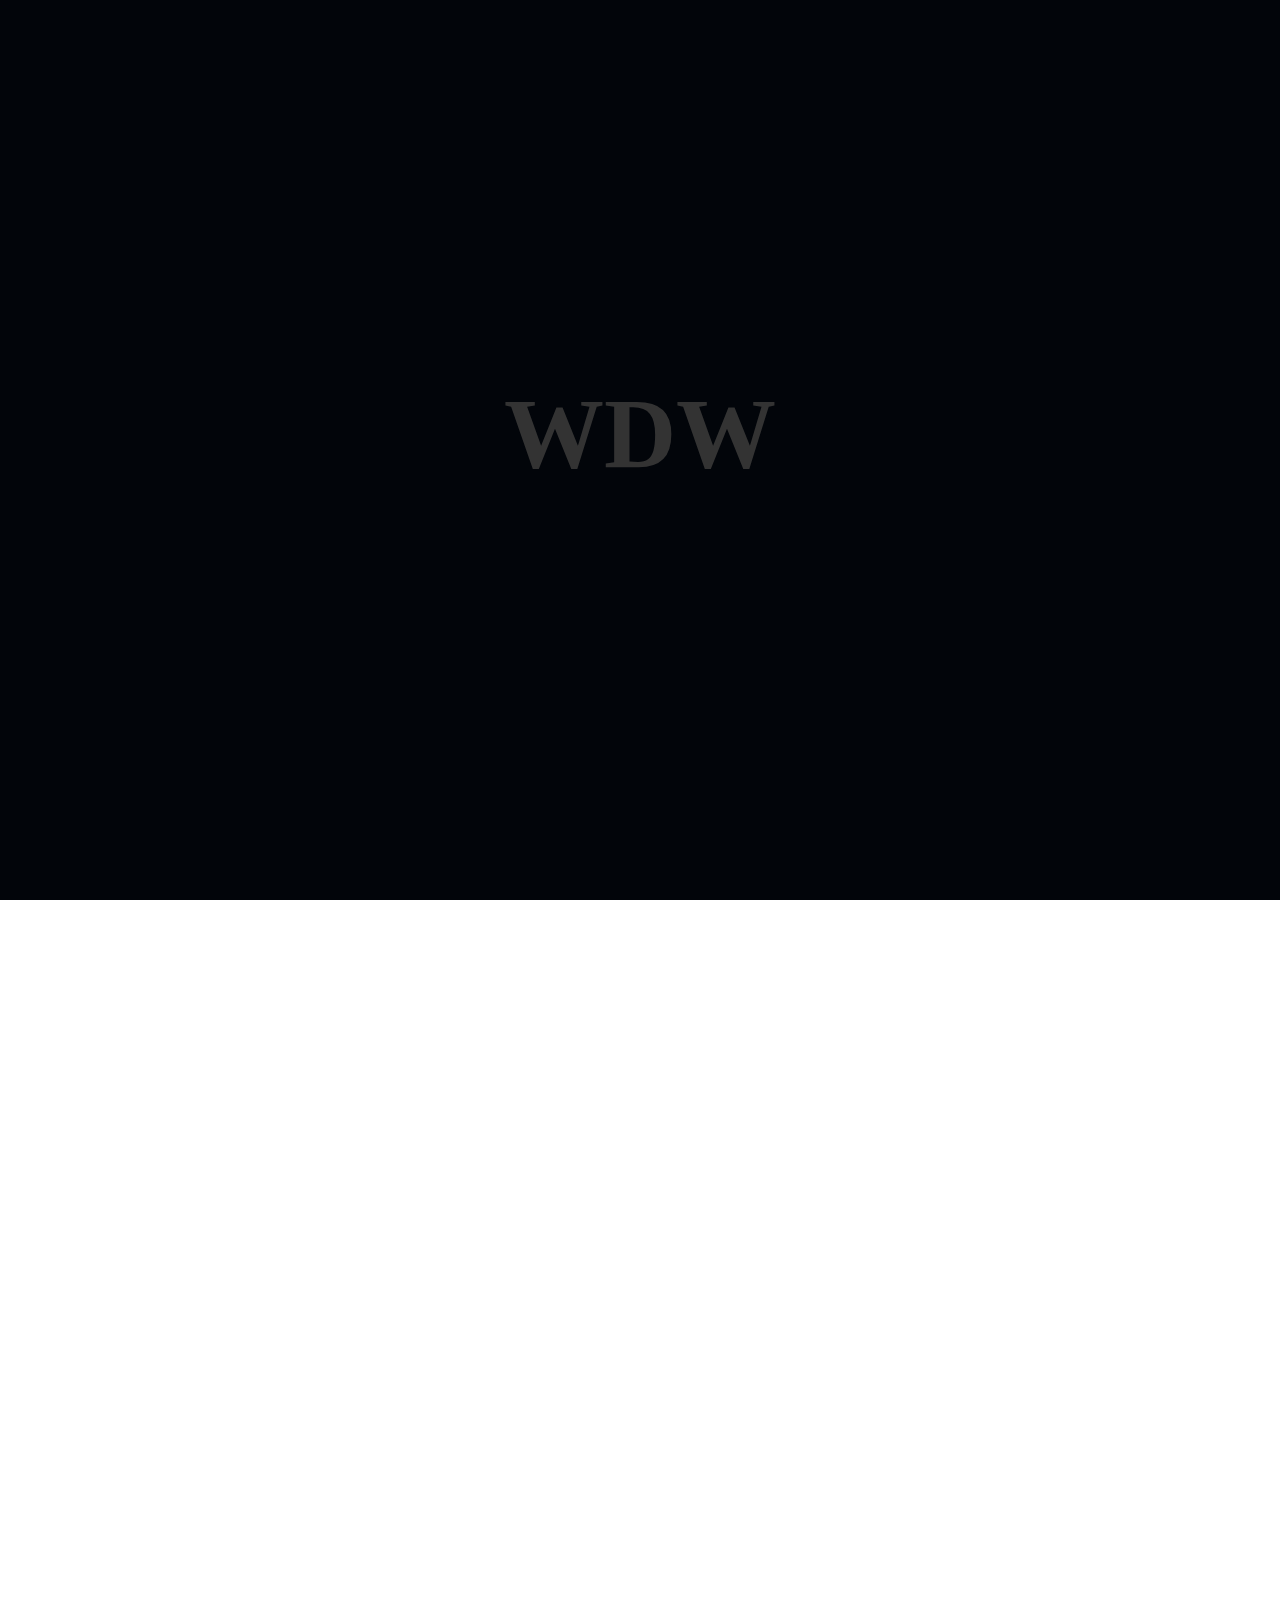
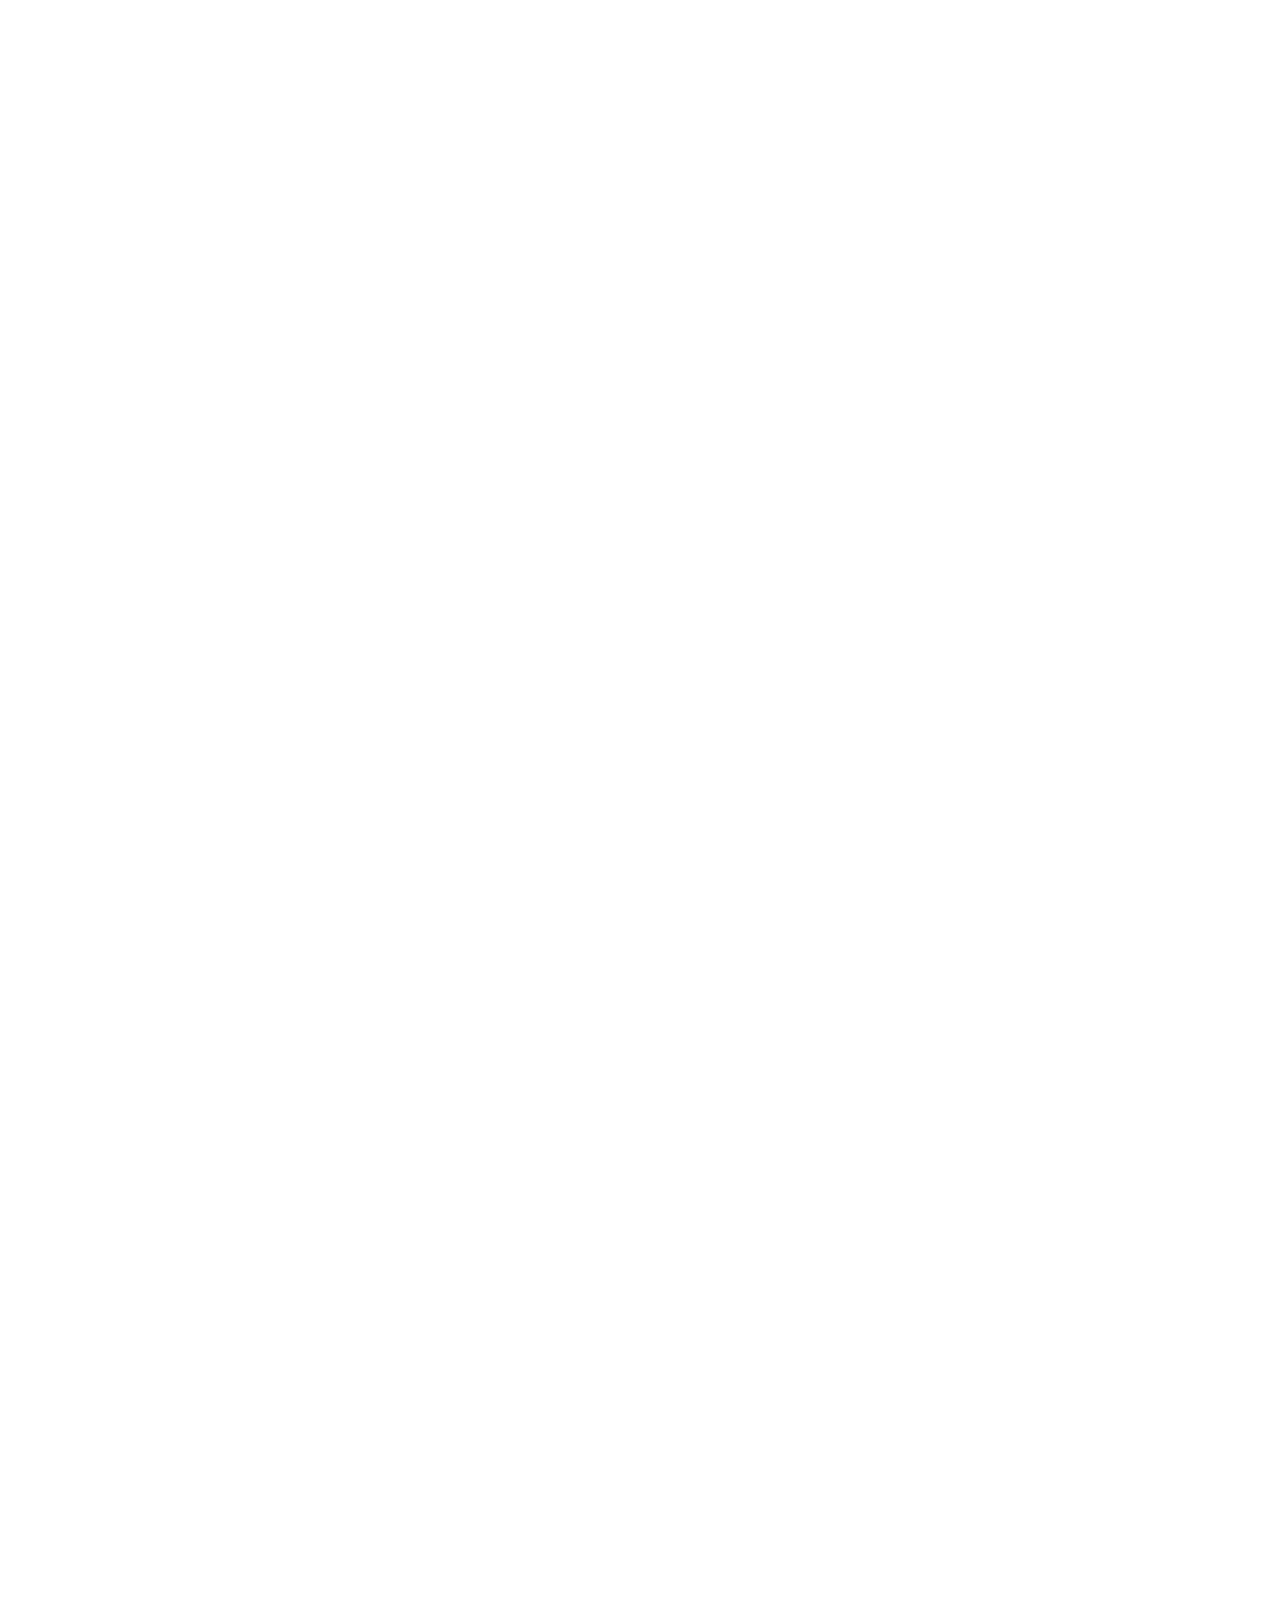
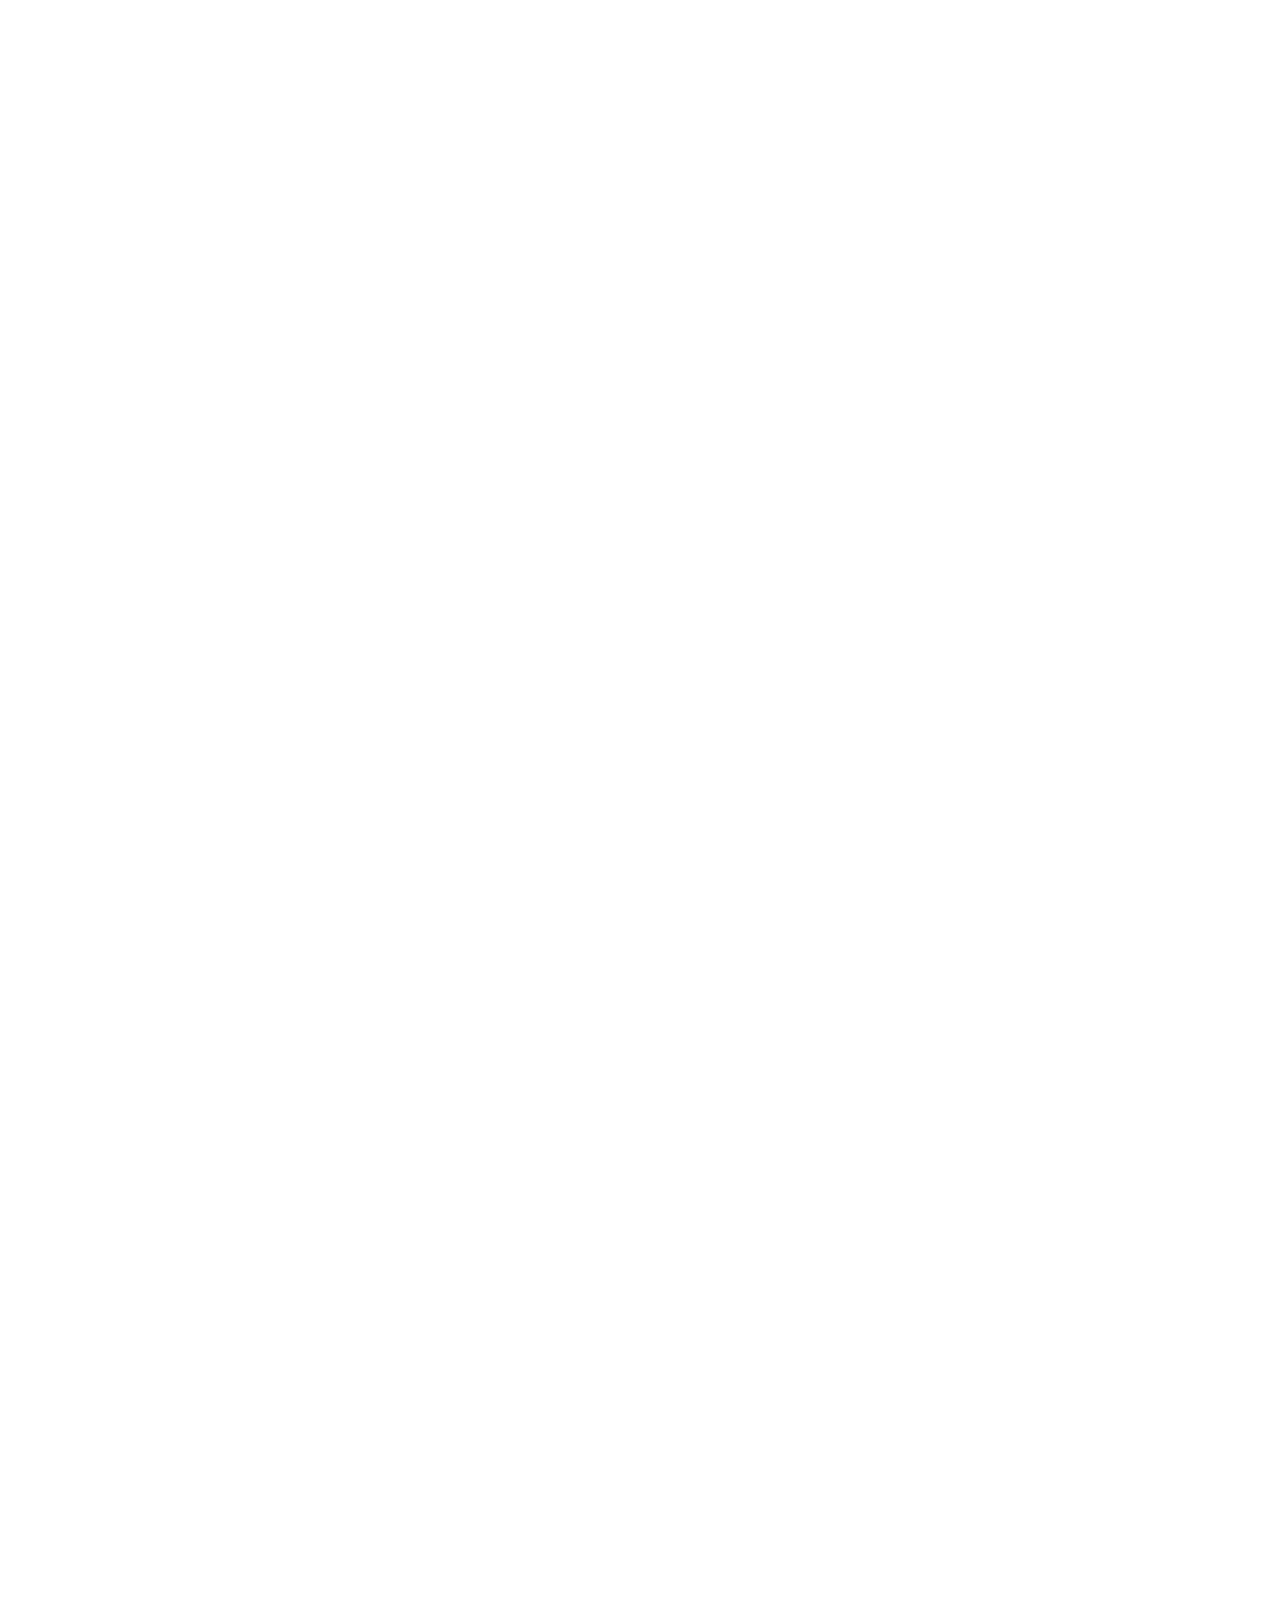
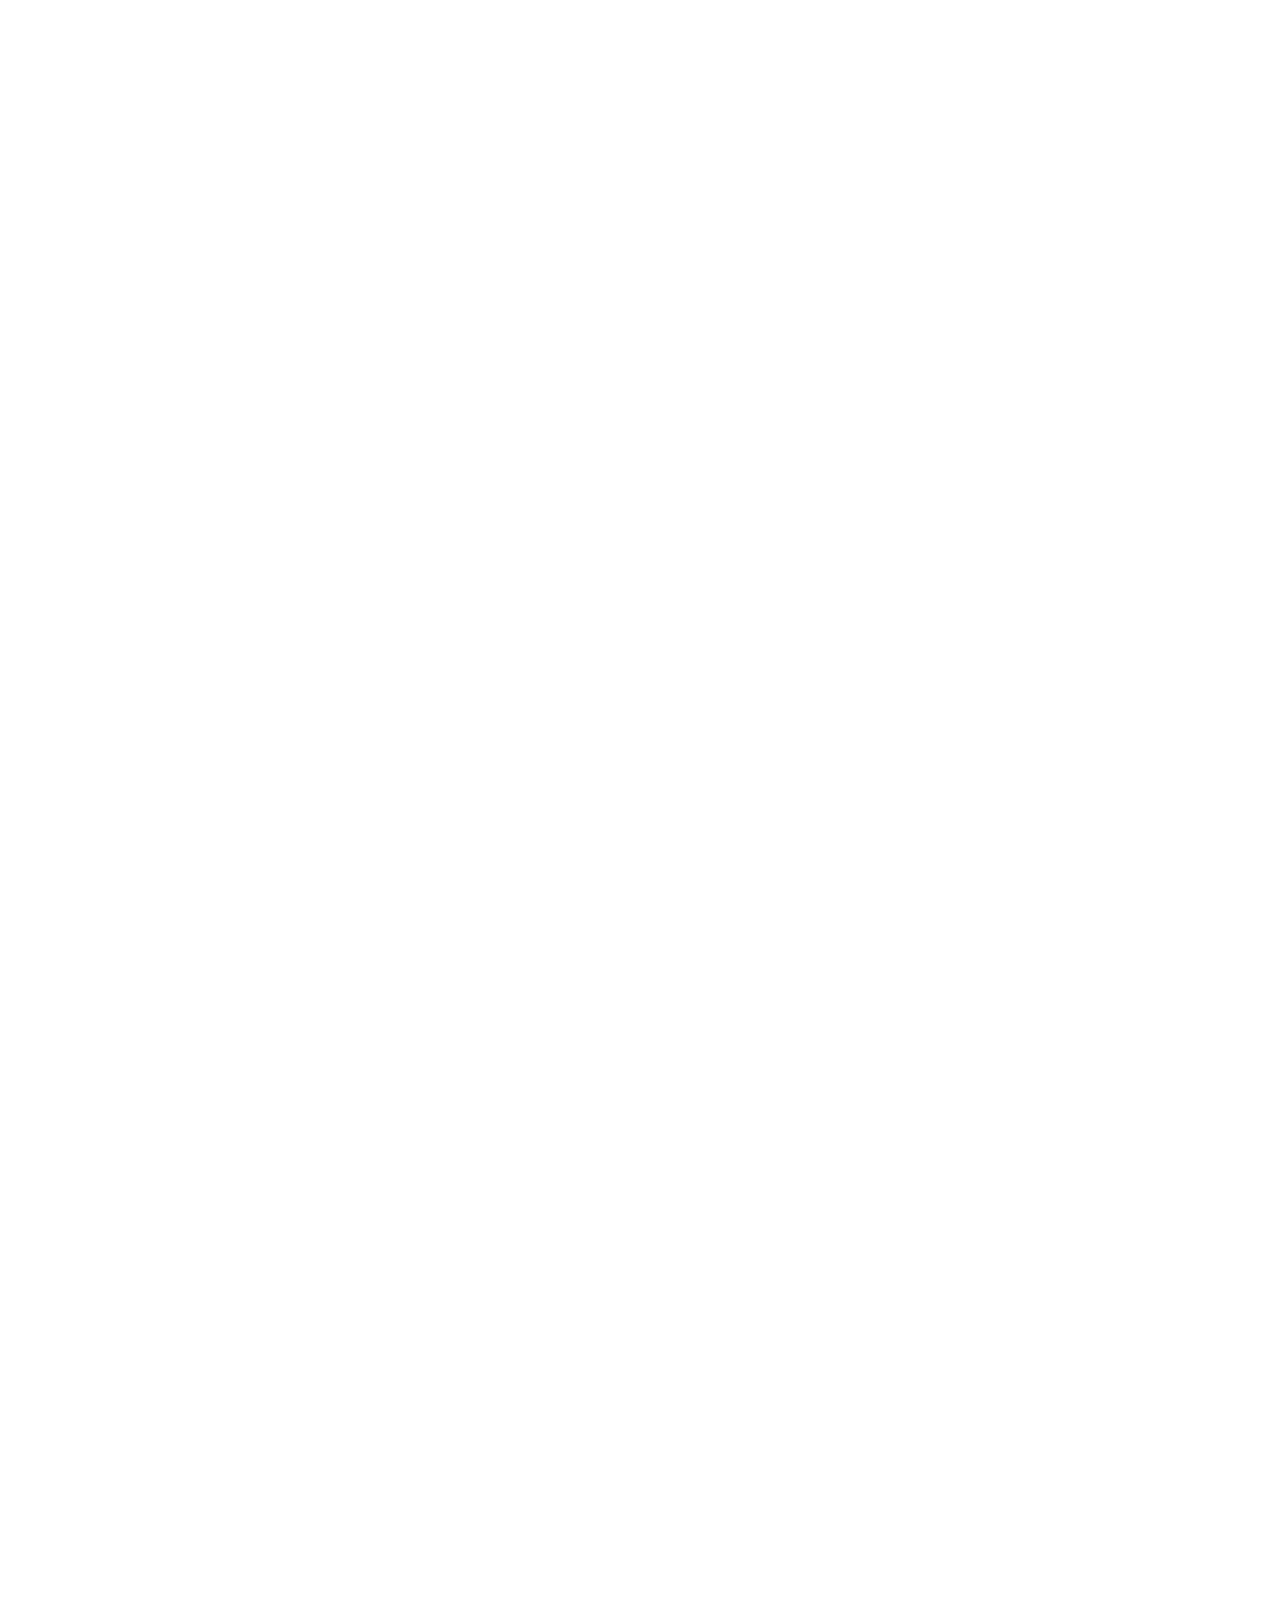
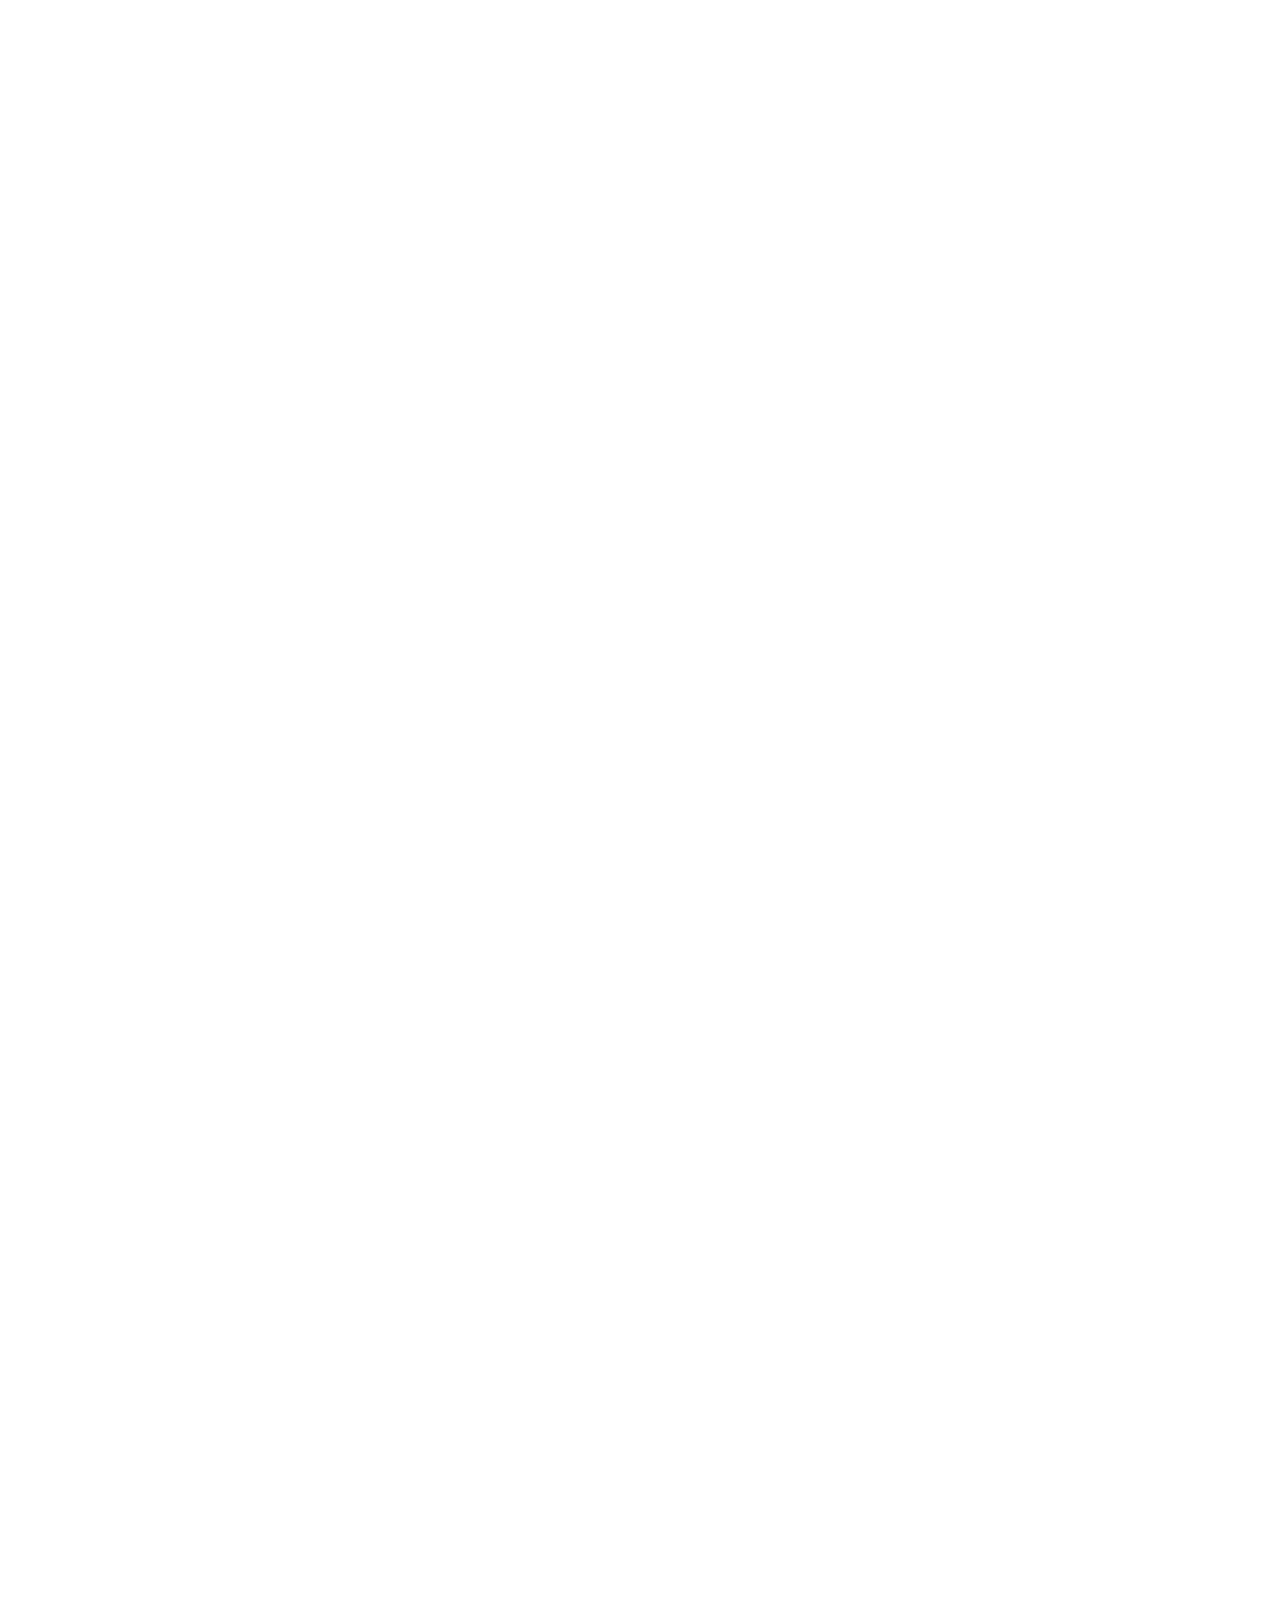
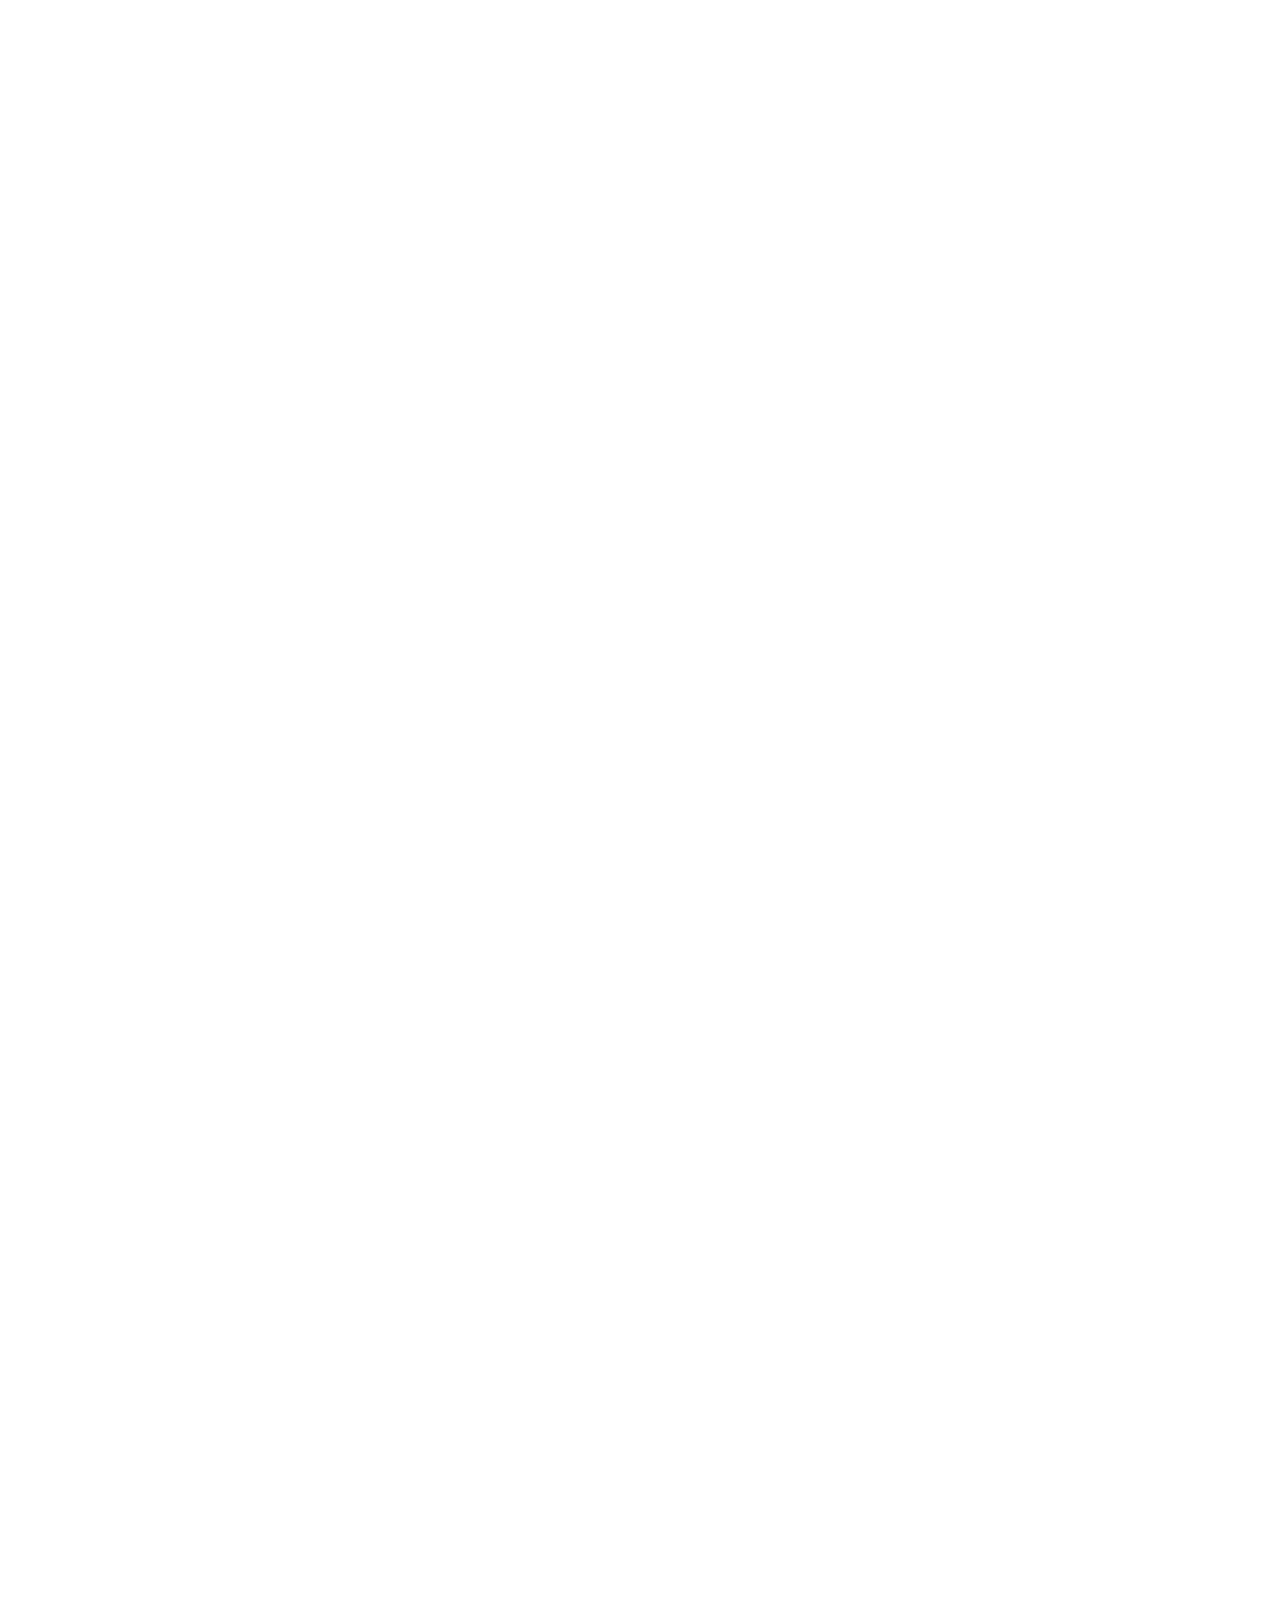
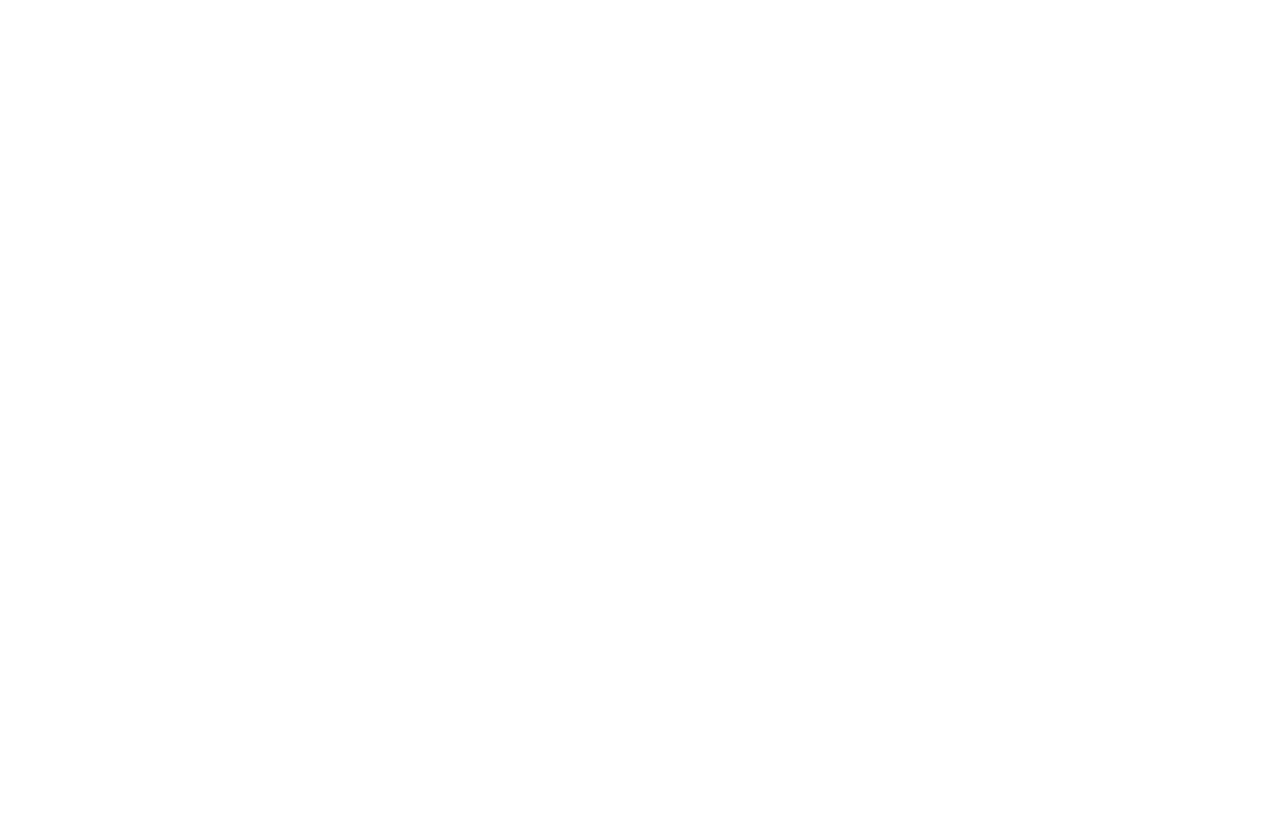
<file: index-3.html>
<!DOCTYPE html>
<html class="no-js" lang="en">

<!-- Mirrored from html.rrdevs.net/runok/index-3.html by HTTrack Website Copier/3.x [XR&CO'2014], Mon, 16 Dec 2024 17:27:10 GMT -->

<head>
    <meta charset="utf-8">
    <meta http-equiv="x-ua-compatible" content="ie=edge">
    <meta name="viewport" content="width=device-width, initial-scale=1">
    <meta name="description" content="">

    <!-- Site Title -->
    <title>Webdesignwesign </title>

    <!-- Place favicon.ico in the root directory -->
    <link rel="shortcut icon" type="image/x-icon" href="assets/img/favicon.png">

    <!-- CSS here -->
    <link rel="stylesheet" href="assets/css/bootstrap.min.css">
    <link rel="stylesheet" href="assets/css/fontawesome.min.css">
    <link rel="stylesheet" href="assets/css/venobox.min.css">
    <link rel="stylesheet" href="assets/css/odometer.min.css">
    <link rel="stylesheet" href="assets/css/nice-select.css">
    <link rel="stylesheet" href="assets/css/carouselTicker.css">
    <link rel="stylesheet" href="assets/css/swiper.min.css">
    <link rel="stylesheet" href="assets/css/main.css">
</head>

<body>
    <!-- header-area-start -->
    <header class="header sticky-active">
        <div class="primary-header">
            <div class="primary-header-inner">
                <div class="header-logo d-lg-block">
                    <a href="index.html">
                        <img class="logo-dark" src="assets/logoblackmain.jpeg" alt="Logo">
                        <img class="logo-light" src="assets/img/logo/logo-3.png" alt="Logo">
                    </a>
                </div>
                <div class="header-right-wrap">
                    <div class="header-menu-wrap">
                        <div class="mobile-menu-items">
                            <ul>
                                <li><a href="index-3.html">Home</a></li>
                                <li><a href="about.html">About</a></li>
                                <li><a href="team.html">Team</a></li>
                                <li><a href="service.html">Services</a></li>
                                <li><a href="contact.html">Contact</a></li>
                            </ul>
                        </div>
                    </div>
                    <!-- /.header-menu-wrap -->
                    <div class="header-right">
                        <div class="sidebar-icon">
                            <button class="sidebar-trigger open">
                                    <svg width="24" height="23" viewBox="0 0 24 23" fill="none" xmlns="http://www.w3.org/2000/svg">
                                        <path d="M0.300781 0H5.30078V5H0.300781V0Z" fill="currentColor"/>
                                        <path d="M0.300781 9H5.30078V14H0.300781V9Z" fill="currentColor"/>
                                        <path d="M0.300781 18H5.30078V23H0.300781V18Z" fill="currentColor"/>
                                        <path d="M9.30078 0H14.3008V5H9.30078V0Z" fill="currentColor"/>
                                        <path d="M9.30078 9H14.3008V14H9.30078V9Z" fill="currentColor"/>
                                        <path d="M9.30078 18H14.3008V23H9.30078V18Z" fill="currentColor"/>
                                        <path d="M18.3008 0H23.3008V5H18.3008V0Z" fill="currentColor"/>
                                        <path d="M18.3008 9H23.3008V14H18.3008V9Z" fill="currentColor"/>
                                        <path d="M18.3008 18H23.3008V23H18.3008V18Z" fill="currentColor"/>
                                        </svg>
                                </button>
                        </div>
                    </div>
                    <!-- /.header-right -->
                </div>
            </div>
            <!-- /.primary-header-inner -->
        </div>
    </header>
    <!-- /.Main Header -->

    <div id="popup-search-box">
        <div class="box-inner-wrap d-flex align-items-center">
            <form id="form" action="#" method="get" role="search">
                <input id="popup-search" type="text" name="s" placeholder="Type keywords here...">
            </form>
            <div class="search-close"><i class="fa-sharp fa-regular fa-xmark"></i></div>
        </div>
    </div>
    <!-- /#popup-search-box -->

    <div class="mobile-side-menu">
        <div class="side-menu-content">
            <div class="side-menu-head">
                <a href="index.html"><img src="assets/logoblackmain.jpeg" alt="logo"></a>
                <button class="mobile-side-menu-close"><i class="fa-regular fa-xmark"></i></button>
            </div>
            <div class="side-menu-wrap"></div>
            <ul class="side-menu-list">
                <li><i class="fa-light fa-location-dot"></i>Address : <span>Amsterdam, 109-74</span></li>
                <li><i class="fa-light fa-phone"></i>Phone : <a href="tel:+01569896654">+01 569 896 654</a></li>
                <li><i class="fa-light fa-envelope"></i>Email : <a href="mailto:info@example.com">info@example.com</a></li>
            </ul>
        </div>
    </div>
    <!-- /.mobile-side-menu -->
    <div class="mobile-side-menu-overlay"></div>

    <div id="preloader">
        <div class="loading" data-loading-text="WDW"></div>
    </div>
    <!-- ./ preloader -->

    <div id="sidebar-area" class="sidebar-area">
        <button class="sidebar-trigger close">
                <svg
                    class="sidebar-close"
                    xmlns="http://www.w3.org/2000/svg"
                    xmlns:xlink="http://www.w3.org/1999/xlink"
                    x="0px"
                    y="0px"
                    width="16px"
                    height="12.7px"
                    viewBox="0 0 16 12.7"
                    style="enable-background: new 0 0 16 12.7"
                    xml:space="preserve"
                >
                    <g>
                        <rect
                            x="0"
                            y="5.4"
                            transform="matrix(0.7071 -0.7071 0.7071 0.7071 -2.1569 7.5208)"
                            width="16"
                            height="2"
                        ></rect>
                        <rect
                            x="0"
                            y="5.4"
                            transform="matrix(0.7071 0.7071 -0.7071 0.7071 6.8431 -3.7929)"
                            width="16"
                            height="2"
                        ></rect>
                    </g>
                </svg>
            </button>
        <div class="side-menu-content">
            <div class="side-menu-logo">
                <a class="dark-img" href="index.html"><img src="assets/logoblackmain.jpeg" alt="logo"></a>
                <a class="light-img" href="index.html"><img src="assets/img/logo/logo-3.png" alt="logo"></a>
            </div>
            <div class="side-menu-wrap"></div>
            <div class="side-menu-about">
                <div class="side-menu-header">
                    <h3>About Us</h3>
                </div>
                <p>Lorem ipsum dolor sit amet, consectetur adipisicing elit, sed do eiusmod tempor incididunt ut labore et dolore magna aliqua. Ut enim ad minim veniam, quis nostrud nisi ut aliquip ex ea commodo consequat.</p>
                <a href="contact.html" class="rr-primary-btn">Contact Us</a>
            </div>
            <div class="side-menu-contact">
                <div class="side-menu-header">
                    <h3>Contact Us</h3>
                </div>
                <ul class="side-menu-list">
                    <li>
                        <i class="fas fa-map-marker-alt"></i>
                        <p>Valentin, Street Road 24, New York, </p>
                    </li>
                    <li>
                        <i class="fas fa-phone"></i>
                        <a href="tel:+000123456789">+000 123 (456) 789</a>
                    </li>
                    <li>
                        <i class="fas fa-envelope-open-text"></i>
                        <a href="mailto:runokcontact@gmail.com">runokcontact@gmail.com</a>
                    </li>
                </ul>
            </div>
            <ul class="side-menu-social">
                <li class="facebook"><a href="#"><i class="fab fa-facebook-f"></i></a></li>
                <li class="instagram"><a href="#"><i class="fab fa-instagram"></i></a></li>
                <li class="twitter"><a href="#"><i class="fab fa-twitter"></i></a></li>
                <li class="g-plus"><a href="#"><i class="fab fa-fab fa-google-plus"></i></a></li>
            </ul>
        </div>
    </div>
    <!--/.sidebar-area-->

    <div id="smooth-wrapper">
        <div id="smooth-content">

            <section class="hero-section-3">
                <div class="hero-round-img">
                    <img src="assets/img/images/hero-img-5.png" alt="img">
                </div>
                <div class="shapes">
                    <div class="round-shape"></div>
                    <div class="round-shape-2"></div>
                    <div class="border-shape"></div>
                    <button class="scroll-down-btn scroll-btn">
                    <img class="dark-img" src="assets/img/icon/scroll.png" alt="scroll">
                    <img class="light-img" src="assets/img/icon/scroll-light.png" alt="scroll">
                </button>
                </div>
                <div class="container">
                    <div class="hero-content-3">
                        <h1 class="title mb-0 anim-text">Turned</h1>
                        <h1 class="title anim-text"><br>Int<span>o</span> Reality</h1>
                        <p>With every single one of our clients, we bring forth a deep passion for creative problem solving — which is what we deliver.</p>
                        <a href="about.html" class="rr-primary-btn">Get Started Now<i class="fa-thin fa-arrow-right"></i></a>
                    </div>
                </div>
            </section>
            <!-- ./ hero-section -->

            <section id="section1" class="sponsor-section p-relative z-1 pb-130">
                <div class="container">
                    <div class="sponsor-text text-center">
                        <h4 class="title mb-50">WE WORKED WITH GLOBAL LARGEST BRANDS</h4>
                    </div>
                    <div class="sponsor-carousel-2 swiper">
                        <div class="swiper-wrapper">
                            <div class="swiper-slide">
                                <div class="sponsor-item text-center">
                                    <a href="#"><img src="assets/img/sponsor/sponsor-img-1.png" alt="sponsor"></a>
                                </div>
                            </div>
                            <div class="swiper-slide">
                                <div class="sponsor-item text-center">
                                    <a href="#"><img src="assets/img/sponsor/sponsor-img-2.png" alt="sponsor"></a>
                                </div>
                            </div>
                            <div class="swiper-slide">
                                <div class="sponsor-item text-center">
                                    <a href="#"><img src="assets/img/sponsor/sponsor-img-3.png" alt="sponsor"></a>
                                </div>
                            </div>
                            <div class="swiper-slide">
                                <div class="sponsor-item text-center">
                                    <a href="#"><img src="assets/img/sponsor/sponsor-img-4.png" alt="sponsor"></a>
                                </div>
                            </div>
                            <div class="swiper-slide">
                                <div class="sponsor-item text-center">
                                    <a href="#"><img src="assets/img/sponsor/sponsor-img-5.png" alt="sponsor"></a>
                                </div>
                            </div>
                            <div class="swiper-slide">
                                <div class="sponsor-item text-center">
                                    <a href="#"><img src="assets/img/sponsor/sponsor-img-6.png" alt="sponsor"></a>
                                </div>
                            </div>
                        </div>
                    </div>
                </div>
            </section>
            <!-- ./ sponsor-section -->

            <section class="about-section-4 pb-130">
                <div class="shape"><img src="assets/img/shapes/about-shape-3.png" alt="shape"></div>
                <div class="container">
                    <div class="row gy-lg-0 gy-4 align-items-center">
                        <div class="col-lg-6 col-md-12">
                            <div class="about-img-wrap-4">
                                <div class="about-img img-1 reveal">
                                    <img src="assets/img/images/about-img-6.png" alt="img">
                                </div>
                                <div class="about-img img-2 reveal">
                                    <img src="assets/img/images/about-img-7.png" alt="img">
                                </div>
                            </div>
                        </div>
                        <div class="col-lg-6 col-md-12">
                            <div class="about-content-4 fade-wrapper">
                                <div class="section-heading heading-3 mb-0">
                                    <h4 class="sub-heading after-none" data-text-animation="fade-in" data-duration="1.5">About Our Company</h4>
                                    <h2 class="section-title t-up" data-text-animation data-split="word" data-duration="1">We want to bring business and the digital world together</h2>
                                    <p class="fade-top">This is the main factor that sets us apart from our competition and allows us to deliver a specialist business consultancy service. Through our years of experience, we’ve also learned that while each channel has its
                                        own set of advantages, they all work best when strategically paired with other channels.</p>
                                </div>
                                <div class="about-counter-wrap fade-top">
                                    <div class="about-counter">
                                        <div class="icon"><img src="assets/img/icon/about-3.png" alt="icon"></div>
                                        <div class="content">
                                            <h3 class="title"><span class="odometer" data-count="25">0</span>+</h3>
                                            <p>Years on the market</p>
                                        </div>
                                    </div>
                                    <div class="about-counter">
                                        <div class="icon"><img src="assets/img/icon/about-4.png" alt="icon"></div>
                                        <div class="content">
                                            <h3 class="title"><span class="odometer" data-count="375">0</span>+</h3>
                                            <p>Projects delivered so far</p>
                                        </div>
                                    </div>
                                </div>
                                <div class="about-btn fade-top">
                                    <a href="about.html" class="rr-primary-btn">Get Started Now <i class="fa-sharp fa-regular fa-arrow-right"></i></a>
                                </div>
                            </div>
                        </div>
                    </div>
                </div>
            </section>
            <!-- ./ about-section -->

            <section class="service-section-3 pb-130 fade-wrapper">
                <div class="container">
                    <div class="row gy-lg-0 gy-4">
                        <div class="col-lg-4 col-md-12">
                            <div class="service-left sticky-widget">
                                <div class="section-heading heading-3">
                                    <h4 class="sub-heading after-none" data-text-animation="fade-in" data-duration="1.5">Service We Offer</h4>
                                    <h2 class="section-title" data-text-animation data-split="word" data-duration="1">We’ve amazing web solutions</h2>
                                    <a href="service.html" class="rr-primary-btn">More Services <i class="fa-sharp fa-regular fa-arrow-right"></i></a>
                                </div>
                            </div>
                        </div>
                        <div class="col-lg-8 col-md-12">
                            <div class="service-box-wrap fade-top">
                                <div class="service-box">
                                    <span class="number">01</span>
                                    <div class="icon">
                                        <svg width="61" height="61" viewBox="0 0 61 61" fill="currentColor" xmlns="http://www.w3.org/2000/svg">
                                        <path d="M11.8887 0.563477C10.244 0.563477 8.89062 1.91686 8.89062 3.56156V35.5616C8.89062 36.8962 10.8926 36.8962 10.8926 35.5616V10.5674H50.8867V35.5616C50.8565 36.9252 52.9173 36.9252 52.8867 35.5616V3.56156C52.8867 1.91686 51.5353 0.563477 49.8906 0.563477H11.8887ZM11.8887 2.56547H49.8906C50.4619 2.56547 50.8867 2.99025 50.8867 3.56156V8.56544H10.8926V3.56156C10.8926 2.99025 11.3174 2.56547 11.8887 2.56547ZM13.8906 4.56354C13.3383 4.56354 12.8906 5.01129 12.8906 5.56355C12.8906 6.11586 13.3383 6.56345 13.8906 6.56345C14.4429 6.56345 14.8906 6.11586 14.8906 5.56355C14.8906 5.01129 14.4429 4.56354 13.8906 4.56354ZM17.8906 4.56354C17.3384 4.56354 16.8906 5.01129 16.8906 5.56355C16.8906 6.11586 17.3384 6.56345 17.8906 6.56345C18.4429 6.56345 18.8906 6.11586 18.8906 5.56355C18.8906 5.01129 18.4429 4.56354 17.8906 4.56354ZM21.8906 4.56354C21.3384 4.56354 20.8906 5.01129 20.8906 5.56355C20.8906 6.11586 21.3384 6.56345 21.8906 6.56345C22.4429 6.56345 22.8906 6.11586 22.8906 5.56355C22.8906 5.01129 22.4429 4.56354 21.8906 4.56354ZM35.8398 4.5655C34.4897 4.65734 34.5818 6.5986 35.8867 6.56553H47.8906C49.1947 6.53529 49.1947 4.59441 47.8906 4.5655H35.8398ZM3.89453 6.56553C2.24984 6.56553 0.890625 7.91695 0.890625 9.56165V45.5635C0.890625 47.2082 2.24984 48.5616 3.89453 48.5616H57.8926C59.5373 48.5616 60.8906 47.2082 60.8906 45.5635V9.56154C60.8906 7.91684 59.5373 6.56541 57.8926 6.56541H55.8926C54.5293 6.53518 54.5293 8.59568 55.8926 8.56544H57.8926C58.4639 8.56544 58.8887 8.99022 58.8887 9.56154V38.5654H2.89062V9.56154C2.89062 8.99022 3.32325 8.56544 3.89453 8.56544H5.88671C7.24995 8.59568 7.24995 6.53518 5.88671 6.56541L3.89453 6.56553ZM33.9023 14.5479C33.4627 14.5449 33.0728 14.8296 32.9414 15.2492L26.9395 33.2471C26.5163 34.5128 28.4147 35.1475 28.8379 33.8819L34.8398 15.878C35.0662 15.2305 34.5883 14.5524 33.9023 14.5479ZM38.25 20.3292L43.3281 24.5655L38.25 28.796C37.165 29.6454 38.5047 31.2483 39.5332 30.3312L45.5273 25.3331C46.006 24.9333 46.006 24.1978 45.5273 23.798L39.5332 18.7921C39.354 18.6387 39.1264 18.5536 38.8398 18.5539C37.8946 18.6367 37.5519 19.7642 38.25 20.3292ZM22.8652 18.5558C22.64 18.5634 22.4239 18.6465 22.252 18.792L16.252 23.7979C15.7733 24.1977 15.7733 24.9332 16.252 25.3329L22.252 30.3311C23.2839 31.2922 24.662 29.6358 23.5293 28.7959L18.4512 24.5653L23.5293 20.3291C24.2682 19.7241 23.8198 18.5267 22.8652 18.5558ZM2.89062 40.5674H58.8887V45.5635C58.8887 46.1348 58.4639 46.5596 57.8926 46.5596H3.89453C3.32325 46.5596 2.89062 46.1348 2.89062 45.5635V40.5674ZM32.9453 42.5655L28.8418 42.5675C27.5671 42.7198 27.6527 44.5255 28.8887 44.5597H32.8906C34.264 44.681 34.3783 42.5931 32.9453 42.5655ZM25.2812 50.4834C24.8799 50.4758 24.5123 50.7071 24.3477 51.0732C23.8661 52.1061 23.0034 53.3122 21.5137 54.5615H19.8906C18.2459 54.5615 16.8945 55.9228 16.8945 57.5675V59.5597C16.8925 60.1119 17.3384 60.5613 17.8906 60.5635H43.8887C44.444 60.5655 44.8947 60.115 44.8926 59.5597V57.5675C44.8926 55.9228 43.5334 54.5615 41.8887 54.5615H40.2676C38.778 53.3123 37.9151 52.106 37.4336 51.0732C37.2643 50.6976 36.8821 50.4643 36.4707 50.4853C35.7563 50.5231 35.3101 51.2748 35.6211 51.919C36.0109 52.7552 36.6062 53.652 37.4082 54.5615H24.373C25.175 53.652 25.7703 52.7552 26.1602 51.919C26.4776 51.2632 26.0097 50.4989 25.2812 50.4834ZM19.8906 56.5635H41.8887C42.4599 56.5635 42.8926 56.9962 42.8926 57.5675V58.5636H18.8945V57.5675C18.8945 56.9962 19.3193 56.5635 19.8906 56.5635Z" fill="currentColor"/>
                                    </svg>
                                    </div>
                                    <h3 class="title"><a href="service-details.html">Web Development</a></h3>
                                    <div class="service-img"><img src="assets/img/service/service-img-1.png" alt="service"></div>
                                </div>
                                <div class="service-box">
                                    <span class="number">02</span>
                                    <div class="icon">
                                        <svg width="65" height="54" viewBox="0 0 65 54" fill="currentColor" xmlns="http://www.w3.org/2000/svg">
                                        <path d="M63.4256 11.1626H1.95054C1.36547 11.1626 0.890625 10.6878 0.890625 10.1027V3.74322C0.890625 1.99012 2.31727 0.563477 4.07037 0.563477H61.3058C63.0589 0.563477 64.4855 1.99012 64.4855 3.74322V10.1027C64.4855 10.6878 64.0107 11.1626 63.4256 11.1626ZM3.01045 9.0428H62.3657V3.74322C62.3657 3.16027 61.8887 2.68331 61.3058 2.68331H4.07037C3.48742 2.68331 3.01045 3.16027 3.01045 3.74322V9.0428Z" fill="currentColor"/>
                                        <path d="M12.5497 23.8816H6.1902C5.60513 23.8816 5.13028 23.4068 5.13028 22.8217C5.13028 22.2366 5.60513 21.7618 6.1902 21.7618H12.5497C13.1348 21.7618 13.6096 22.2366 13.6096 22.8217C13.6096 23.4068 13.1348 23.8816 12.5497 23.8816Z" fill="currentColor"/>
                                        <path d="M18.9092 19.642H6.1902C5.60513 19.642 5.13028 19.1671 5.13028 18.582C5.13028 17.997 5.60513 17.5221 6.1902 17.5221H18.9092C19.4943 17.5221 19.9691 17.997 19.9691 18.582C19.9691 19.1671 19.4943 19.642 18.9092 19.642Z" fill="currentColor"/>
                                        <path d="M14.6695 6.92297C15.2549 6.92297 15.7294 6.44843 15.7294 5.86305C15.7294 5.27768 15.2549 4.80314 14.6695 4.80314C14.0841 4.80314 13.6096 5.27768 13.6096 5.86305C13.6096 6.44843 14.0841 6.92297 14.6695 6.92297Z" fill="currentColor"/>
                                        <path d="M10.4299 6.92297C11.0152 6.92297 11.4898 6.44843 11.4898 5.86305C11.4898 5.27768 11.0152 4.80314 10.4299 4.80314C9.84448 4.80314 9.36994 5.27768 9.36994 5.86305C9.36994 6.44843 9.84448 6.92297 10.4299 6.92297Z" fill="currentColor"/>
                                        <path d="M6.1902 6.92297C6.77557 6.92297 7.25011 6.44843 7.25011 5.86305C7.25011 5.27768 6.77557 4.80314 6.1902 4.80314C5.60483 4.80314 5.13028 5.27768 5.13028 5.86305C5.13028 6.44843 5.60483 6.92297 6.1902 6.92297Z" fill="currentColor"/>
                                        <path d="M61.3058 53.5592H54.9463C54.3612 53.5592 53.8864 53.0844 53.8864 52.4993C53.8864 51.9142 54.3612 51.4394 54.9463 51.4394H61.3058C61.8887 51.4394 62.3657 50.9646 62.3657 50.3795V3.74322C62.3657 3.15815 61.8887 2.68331 61.3058 2.68331H4.07037C3.48742 2.68331 3.01045 3.15815 3.01045 3.74322V50.3795C3.01045 50.9646 3.48742 51.4394 4.07037 51.4394H27.3885C27.9736 51.4394 28.4484 51.9142 28.4484 52.4993C28.4484 53.0844 27.9736 53.5592 27.3885 53.5592H4.07037C2.31727 53.5592 0.890625 52.1326 0.890625 50.3795V3.74322C0.890625 1.99012 2.31727 0.563477 4.07037 0.563477H61.3058C63.0589 0.563477 64.4855 1.99012 64.4855 3.74322V50.3795C64.4855 52.1326 63.0589 53.5592 61.3058 53.5592Z" fill="currentColor"/>
                                        <path d="M49.6912 53.5635C49.4051 53.5635 49.121 53.449 48.9132 53.2222L46.3059 50.3943C46.0133 50.0785 45.9412 49.6164 46.1236 49.2284C46.645 48.1092 47.0245 46.9517 47.2492 45.7879C47.3319 45.364 47.6604 45.0333 48.0844 44.9485L51.7665 44.2108V41.7094L48.0844 40.9717C47.6626 40.8869 47.334 40.5562 47.2492 40.1322C47.0266 38.9684 46.645 37.811 46.1236 36.6896C45.9412 36.2996 46.0133 35.8396 46.3059 35.5237L48.8581 32.7552L47.3891 30.7308L43.9656 32.3058C43.5734 32.4839 43.1134 32.4139 42.7997 32.1193C41.8945 31.2756 40.9109 30.5548 39.8743 29.9804C39.4991 29.7726 39.2871 29.3571 39.3359 28.931L39.7747 25.2023L37.3941 24.4285L35.552 27.71C35.34 28.0852 34.9139 28.2887 34.4984 28.2421C33.3092 28.0958 32.0691 28.0958 30.8799 28.2421C30.458 28.2972 30.0383 28.0852 29.8242 27.71L27.9842 24.4285L25.6036 25.2023L26.0424 28.931C26.0912 29.3571 25.8792 29.7726 25.504 29.9804C24.4674 30.5548 23.4838 31.2756 22.5786 32.1193C22.267 32.4139 21.8049 32.4839 21.4127 32.3058L17.9892 30.7308L16.5201 32.7573L19.0724 35.5258C19.3649 35.8417 19.437 36.3038 19.2547 36.6917C18.7332 37.811 18.3538 38.9684 18.1291 40.1322C18.0464 40.5562 17.7178 40.8869 17.2939 40.9717L13.6096 41.7094V44.2108L17.2917 44.9485C17.7136 45.0333 18.0422 45.364 18.127 45.7879C18.2563 46.4514 18.4365 47.1298 18.6718 47.7997C18.8625 48.3529 18.57 48.955 18.0167 49.1479C17.4635 49.3408 16.8614 49.0482 16.6664 48.495C16.482 47.965 16.3251 47.4266 16.1958 46.8924L12.3419 46.1186C11.8459 46.019 11.4898 45.5844 11.4898 45.0799V40.8403C11.4898 40.3357 11.8459 39.9012 12.3419 39.8015L16.1958 39.0299C16.4057 38.1608 16.6855 37.298 17.0395 36.4522L14.3685 33.5565C14.0251 33.1855 13.9912 32.6238 14.2901 32.2147L16.783 28.7827C17.0819 28.3757 17.6224 28.2294 18.0824 28.4435L21.6628 30.0906C22.356 29.4928 23.0895 28.9565 23.8505 28.488L23.3905 24.5854C23.3333 24.0851 23.6364 23.6103 24.1176 23.4534L28.1495 22.1412C28.6244 21.9865 29.1543 22.1879 29.4023 22.6309L31.325 26.0608C32.2238 25.9824 33.1417 25.9824 34.0405 26.0608L35.9653 22.6309C36.2112 22.19 36.7433 21.9865 37.216 22.1412L41.2479 23.4513C41.7291 23.6082 42.0323 24.0809 41.975 24.5833L41.515 28.488C42.2761 28.9565 43.0095 29.4928 43.7027 30.0906L47.2831 28.4435C47.7431 28.2294 48.2879 28.3757 48.5826 28.7827L51.0755 32.2125C51.3744 32.6217 51.3405 33.1834 50.997 33.5544L48.3261 36.4501C48.6801 37.2938 48.962 38.1587 49.1698 39.0278L53.0236 39.7994C53.5302 39.9012 53.8864 40.3357 53.8864 40.8403V45.0799C53.8864 45.5844 53.5302 46.019 53.0342 46.1186L49.1804 46.8903C48.9705 47.7594 48.6907 48.6222 48.3367 49.468L50.4734 51.7849C50.872 52.2153 50.8444 52.8851 50.4141 53.2837C50.2085 53.4702 49.9498 53.5635 49.6912 53.5635ZM32.6881 53.5592C32.103 53.5592 31.6282 53.0844 31.6282 52.4993C31.6282 51.9142 32.103 51.4394 32.6881 51.4394C37.3644 51.4394 41.1674 47.6364 41.1674 42.9601C41.1674 38.2837 37.3644 34.4808 32.6881 34.4808C28.0117 34.4808 24.2088 38.2837 24.2088 42.9601C24.2088 44.6687 24.7133 46.3158 25.6693 47.7212C25.9979 48.2045 25.8749 48.8638 25.3895 49.1945C24.9104 49.5231 24.2512 49.4022 23.9183 48.9147C22.7228 47.1552 22.0889 45.0969 22.0889 42.9601C22.0889 37.1157 26.8437 32.3609 32.6881 32.3609C38.5324 32.3609 43.2872 37.1157 43.2872 42.9601C43.2872 48.8045 38.5324 53.5592 32.6881 53.5592Z" fill="currentColor"/>
                                    </svg>
                                    </div>
                                    <h3 class="title"><a href="service-details.html">Mobile Application</a></h3>
                                    <div class="service-img"><img src="assets/img/service/service-img-2.png" alt="service"></div>
                                </div>
                                <div class="service-box">
                                    <span class="number">03</span>
                                    <div class="icon">
                                        <svg width="61" height="61" viewBox="0 0 61 61" fill="currentColor" xmlns="http://www.w3.org/2000/svg">
                                        <path d="M56.0519 47.0151H33.6971C33.59 46.5836 33.3854 46.1823 33.099 45.8422L27.7542 39.6119C27.6634 39.5058 27.5508 39.4206 27.424 39.3621C27.2972 39.3036 27.1593 39.2733 27.0197 39.2732H16.3745V38.3054C16.3745 38.0487 16.2725 37.8026 16.0911 37.6211C15.9096 37.4396 15.6634 37.3377 15.4068 37.3377H1.85837C1.60171 37.3377 1.35556 37.4396 1.17407 37.6211C0.992583 37.8026 0.890625 38.0487 0.890625 38.3054V59.5957C0.890625 59.8524 0.992583 60.0985 1.17407 60.28C1.35556 60.4615 1.60171 60.5635 1.85837 60.5635H9.6003C9.85696 60.5635 10.1031 60.4615 10.2846 60.28C10.4661 60.0985 10.568 59.8524 10.568 59.5957V58.628H15.4068C15.6634 58.628 15.9096 58.526 16.0911 58.3445C16.2725 58.1631 16.3745 57.9169 16.3745 57.6602V56.6925H22.8584L28.4209 60.4009C28.5792 60.5064 28.765 60.5629 28.9551 60.5635C29.0248 60.5633 29.0942 60.5558 29.1622 60.5412L60.13 53.767C60.3456 53.7198 60.5386 53.6003 60.6769 53.4283C60.8153 53.2563 60.8907 53.0423 60.8906 52.8215V51.8538C60.8891 50.571 60.3788 49.3411 59.4717 48.434C58.5646 47.5269 57.3347 47.0166 56.0519 47.0151ZM8.63256 58.628H2.82611V39.2732H8.63256V58.628ZM14.439 56.6925H10.568V39.2732H14.439V56.6925ZM58.9551 52.0473L29.1487 58.5632L23.6848 54.9196C23.5259 54.814 23.3395 54.7575 23.1487 54.757H16.3745V41.2086H26.5745L31.6251 47.1012C31.7756 47.2766 31.8583 47.5001 31.8584 47.7312V48.9506C31.8584 49.2072 31.7564 49.4534 31.5749 49.6349C31.3934 49.8164 31.1473 49.9183 30.8906 49.9183H29.7574C29.6302 49.9184 29.5042 49.8934 29.3866 49.8448C29.269 49.7961 29.1622 49.7248 29.0722 49.6348L24.8006 45.3632L23.4322 46.7315L27.7038 51.0032C27.9728 51.2738 28.2928 51.4884 28.6453 51.6344C28.9978 51.7804 29.3758 51.855 29.7574 51.8538H30.8906C31.6606 51.8538 32.3991 51.5479 32.9435 51.0035C33.488 50.459 33.7938 49.7206 33.7938 48.9506H56.0519C56.8219 48.9506 57.5603 49.2564 58.1048 49.8009C58.6493 50.3454 58.9551 51.0838 58.9551 51.8538V52.0473Z" fill="currentColor"/>
                                        <path d="M59.9229 29.5957H57.9874V8.30541C57.9874 7.53543 57.6815 6.79698 57.1371 6.25252C56.5926 5.70806 55.8542 5.40219 55.0842 5.40219H48.2577C48.2438 5.37848 48.2286 5.35555 48.2122 5.33348L45.4755 2.59573C45.294 2.41431 45.0479 2.31239 44.7913 2.31239C44.5347 2.31239 44.2886 2.41431 44.1071 2.59573L43.1026 3.60025C42.6005 3.33776 42.0762 3.12014 41.5358 2.94993V1.53122C41.5358 1.27456 41.4338 1.02841 41.2523 0.846922C41.0709 0.665435 40.8247 0.563477 40.568 0.563477H36.6971C36.4404 0.563477 36.1943 0.665435 36.0128 0.846922C35.8313 1.02841 35.7293 1.27456 35.7293 1.53122V2.94993C35.1889 3.12014 34.6646 3.33776 34.1626 3.60025L33.158 2.59573C32.9766 2.41431 32.7305 2.31239 32.4739 2.31239C32.2172 2.31239 31.9711 2.41431 31.7897 2.59573L29.0519 5.33348C29.0359 5.35557 29.021 5.37851 29.0074 5.40219H22.1809C21.411 5.40219 20.6725 5.70806 20.1281 6.25252C19.5836 6.79698 19.2777 7.53543 19.2777 8.30541V14.1119H1.85837C1.60171 14.1119 1.35556 14.2138 1.17407 14.3953C0.992583 14.5768 0.890625 14.8229 0.890625 15.0796V26.6925C0.890625 26.9492 0.992583 27.1953 1.17407 27.3768C1.35556 27.5583 1.60171 27.6602 1.85837 27.6602H19.2777V29.5957H17.3422C17.0856 29.5957 16.8394 29.6977 16.6579 29.8792C16.4765 30.0607 16.3745 30.3068 16.3745 30.5635V34.4344C16.3745 35.2044 16.6804 35.9429 17.2248 36.4873C17.7693 37.0318 18.5077 37.3377 19.2777 37.3377H57.9874C58.7574 37.3377 59.4958 37.0318 60.0403 36.4873C60.5847 35.9429 60.8906 35.2044 60.8906 34.4344V30.5635C60.8906 30.3068 60.7887 30.0607 60.6072 29.8792C60.4257 29.6977 60.1795 29.5957 59.9229 29.5957ZM56.0519 8.30541V29.5957H54.1164V10.2409C54.1164 9.98423 54.0145 9.73809 53.833 9.5566C53.6515 9.37511 53.4053 9.27315 53.1487 9.27315H47.859C47.6888 8.73277 47.4712 8.20847 47.2087 7.70638L47.5774 7.33767H55.0842C55.3408 7.33767 55.587 7.43963 55.7685 7.62112C55.95 7.8026 56.0519 8.04875 56.0519 8.30541ZM26.0519 26.6925V15.0796C26.0519 14.8229 25.95 14.5768 25.7685 14.3953C25.587 14.2138 25.3408 14.1119 25.0842 14.1119V11.2086H27.0197V14.1119C27.0197 14.3685 27.1216 14.6147 27.3031 14.7962C27.4846 14.9776 27.7307 15.0796 27.9874 15.0796H29.4061C29.5763 15.62 29.7939 16.1443 30.0564 16.6464L29.0519 17.6509C28.8705 17.8324 28.7686 18.0785 28.7686 18.3351C28.7686 18.5917 28.8705 18.8378 29.0519 19.0193L31.7897 21.757C31.9711 21.9384 32.2172 22.0404 32.4739 22.0404C32.7305 22.0404 32.9766 21.9384 33.158 21.757L34.1626 20.7525C34.6646 21.015 35.1889 21.2327 35.7293 21.4028V22.8215C35.7293 23.0782 35.8313 23.3244 36.0128 23.5058C36.1943 23.6873 36.4404 23.7893 36.6971 23.7893H40.568C40.8247 23.7893 41.0709 23.6873 41.2523 23.5058C41.4338 23.3244 41.5358 23.0782 41.5358 22.8215V21.4028C42.0762 21.2324 42.6005 21.0144 43.1026 20.7515L44.1071 21.757C44.2886 21.9384 44.5347 22.0404 44.7913 22.0404C45.0479 22.0404 45.294 21.9384 45.4755 21.757L48.2132 19.0193C48.3946 18.8378 48.4965 18.5917 48.4965 18.3351C48.4965 18.0785 48.3946 17.8324 48.2132 17.6509L47.2097 16.6464C47.4718 16.1443 47.6891 15.62 47.859 15.0796H49.2777C49.5344 15.0796 49.7805 14.9776 49.962 14.7962C50.1435 14.6147 50.2455 14.3685 50.2455 14.1119V11.2086H52.1809V29.5957H25.0842V27.6602C25.3408 27.6602 25.587 27.5583 25.7685 27.3768C25.95 27.1953 26.0519 26.9492 26.0519 26.6925ZM31.09 10.4557C31.283 9.60735 31.6191 8.79803 32.0839 8.06251C32.201 7.87677 32.2515 7.6567 32.2271 7.43845C32.2027 7.2202 32.1047 7.01676 31.9493 6.86154L31.1055 6.01767L32.4739 4.64928L33.3177 5.49315C33.4729 5.64852 33.6764 5.74647 33.8946 5.77091C34.1129 5.79536 34.3329 5.74484 34.5187 5.62767C35.2542 5.16289 36.0635 4.8268 36.9119 4.6338C37.1259 4.58507 37.317 4.46505 37.4538 4.29342C37.5906 4.1218 37.665 3.90876 37.6648 3.68928V2.49896H39.6003V3.68928C39.6001 3.90876 39.6745 4.1218 39.8113 4.29342C39.9481 4.46505 40.1392 4.58507 40.3532 4.6338C41.2016 4.8268 42.0109 5.16289 42.7464 5.62767C42.9322 5.74484 43.1522 5.79536 43.3705 5.77091C43.5887 5.74647 43.7922 5.64852 43.9474 5.49315L44.7913 4.64928L46.1597 6.01767L45.3158 6.86154C45.1604 7.01676 45.0625 7.2202 45.038 7.43845C45.0136 7.6567 45.0641 7.87677 45.1813 8.06251C45.646 8.79803 45.9821 9.60735 46.1751 10.4557C46.2239 10.6697 46.3439 10.8608 46.5155 10.9976C46.6871 11.1344 46.9002 11.2088 47.1197 11.2086H48.31V13.1441H47.1197C46.9002 13.1439 46.6871 13.2183 46.5155 13.3551C46.3439 13.4919 46.2239 13.683 46.1751 13.897C45.9821 14.7454 45.646 15.5547 45.1813 16.2902C45.0641 16.476 45.0136 16.6961 45.038 16.9143C45.0625 17.1326 45.1604 17.336 45.3158 17.4912L46.1597 18.3351L44.7913 19.7035L43.9474 18.8596C43.7922 18.7045 43.589 18.6067 43.371 18.5822C43.1529 18.5578 42.933 18.6082 42.7474 18.7251C42.0117 19.1896 41.2025 19.5257 40.3542 19.719C40.1401 19.7675 39.949 19.8873 39.812 20.0587C39.675 20.2301 39.6004 20.4431 39.6003 20.6625V21.8538H37.6648V20.6625C37.6648 20.4431 37.5901 20.2301 37.4531 20.0587C37.3162 19.8873 37.125 19.7675 36.9109 19.719C36.0627 19.5257 35.2534 19.1896 34.5177 18.7251C34.3321 18.6082 34.1122 18.5578 33.8942 18.5822C33.6761 18.6067 33.4729 18.7045 33.3177 18.8596L32.4739 19.7035L31.1055 18.3351L31.9493 17.4912C32.1047 17.336 32.2027 17.1326 32.2271 16.9143C32.2515 16.6961 32.201 16.476 32.0839 16.2902C31.6191 15.5547 31.283 14.7454 31.09 13.897C31.0413 13.683 30.9212 13.4919 30.7496 13.3551C30.578 13.2183 30.3649 13.1439 30.1455 13.1441H28.9551V11.2086H30.1455C30.3649 11.2088 30.578 11.1344 30.7496 10.9976C30.9212 10.8608 31.0413 10.6697 31.09 10.4557ZM21.2132 8.30541C21.2132 8.04875 21.3152 7.8026 21.4966 7.62112C21.6781 7.43963 21.9243 7.33767 22.1809 7.33767H29.6877L30.0564 7.70638C29.7939 8.20847 29.5763 8.73277 29.4061 9.27315H24.1164C23.8598 9.27315 23.6136 9.37511 23.4321 9.5566C23.2506 9.73809 23.1487 9.98423 23.1487 10.2409V14.1119H21.2132V8.30541ZM2.82611 16.0473H24.1164V25.7248H2.82611V16.0473ZM21.2132 27.6602H23.1487V29.5957H21.2132V27.6602ZM58.9551 34.4344C58.9551 34.6911 58.8532 34.9373 58.6717 35.1187C58.4902 35.3002 58.2441 35.4022 57.9874 35.4022H19.2777C19.0211 35.4022 18.7749 35.3002 18.5934 35.1187C18.4119 34.9373 18.31 34.6911 18.31 34.4344V31.5312H58.9551V34.4344Z" fill="currentColor"/>
                                        <path d="M38.6326 17.9828C39.781 17.9828 40.9036 17.6423 41.8584 17.0043C42.8133 16.3662 43.5575 15.4594 43.997 14.3984C44.4365 13.3374 44.5515 12.1699 44.3274 11.0436C44.1034 9.91726 43.5504 8.88265 42.7383 8.0706C41.9263 7.25855 40.8917 6.70554 39.7653 6.4815C38.639 6.25745 37.4715 6.37244 36.4105 6.81192C35.3495 7.25139 34.4427 7.99562 33.8047 8.95049C33.1666 9.90535 32.8261 11.028 32.8261 12.1764C32.8276 13.7159 33.4399 15.1919 34.5285 16.2805C35.6171 17.3691 37.0931 17.9813 38.6326 17.9828ZM38.6326 8.30541C39.3982 8.30541 40.1466 8.53244 40.7832 8.95779C41.4197 9.38313 41.9159 9.9877 42.2089 10.695C42.5019 11.4024 42.5785 12.1807 42.4291 12.9316C42.2798 13.6825 41.9111 14.3722 41.3697 14.9136C40.8284 15.4549 40.1386 15.8236 39.3877 15.973C38.6369 16.1223 37.8585 16.0457 37.1512 15.7527C36.4439 15.4597 35.8393 14.9636 35.414 14.327C34.9886 13.6904 34.7616 12.942 34.7616 12.1764C34.7616 11.1497 35.1694 10.1651 35.8954 9.43919C36.6213 8.71324 37.6059 8.30541 38.6326 8.30541Z" fill="currentColor"/>
                                        <path d="M7.94837 17.2986L5.04514 20.2019C4.86372 20.3833 4.7618 20.6294 4.7618 20.8861C4.7618 21.1427 4.86372 21.3888 5.04514 21.5703L7.94837 24.4735L9.31675 23.1051L7.09772 20.8861L9.31675 18.667L7.94837 17.2986Z" fill="currentColor"/>
                                        <path d="M18.9942 17.2986L17.6258 18.667L19.8448 20.8861L17.6258 23.1051L18.9942 24.4735L21.8974 21.5703C22.0788 21.3888 22.1807 21.1427 22.1807 20.8861C22.1807 20.6294 22.0788 20.3833 21.8974 20.2019L18.9942 17.2986Z" fill="currentColor"/>
                                        <path d="M14.5415 16.5821L10.6706 24.3238L12.4018 25.1894L16.2726 17.4477L14.5415 16.5821Z" fill="currentColor"/>
                                    </svg>
                                    </div>
                                    <h3 class="title"><a href="service-details.html">Design & Branding</a></h3>
                                    <div class="service-img"><img src="assets/img/service/service-img-3.png" alt="service"></div>
                                </div>
                                <div class="service-box">
                                    <span class="number">04</span>
                                    <div class="icon">
                                        <svg width="61" height="61" viewBox="0 0 61 61" fill="currentColor" xmlns="http://www.w3.org/2000/svg">
                                        <path d="M57.8906 0.3125H3.89062C3.09525 0.31341 2.33272 0.629772 1.77031 1.19218C1.2079 1.7546 0.891535 2.51713 0.890625 3.3125V47.3125C0.891535 48.1079 1.2079 48.8704 1.77031 49.4328C2.33272 49.9952 3.09525 50.3116 3.89062 50.3125H24.5466L22.1466 58.3125H18.8906V60.3125H42.8906V58.3125H39.6347L37.2346 50.3125H57.8906C58.686 50.3116 59.4485 49.9952 60.0109 49.4328C60.5734 48.8704 60.8897 48.1079 60.8906 47.3125V3.3125C60.8897 2.51713 60.5734 1.7546 60.0109 1.19218C59.4485 0.629772 58.686 0.31341 57.8906 0.3125ZM37.5466 58.3125H24.2347L26.6347 50.3125H35.1466L37.5466 58.3125ZM58.8906 47.3125C58.8903 47.5776 58.7849 47.8318 58.5974 48.0193C58.4099 48.2067 58.1557 48.3122 57.8906 48.3125H3.89062C3.6255 48.3122 3.37132 48.2067 3.18385 48.0193C2.99638 47.8318 2.89093 47.5776 2.89062 47.3125V44.3125H58.8906V47.3125ZM58.8906 42.3125H2.89062V3.3125C2.89093 3.04738 2.99638 2.7932 3.18385 2.60573C3.37132 2.41826 3.6255 2.3128 3.89062 2.3125H57.8906C58.1557 2.3128 58.4099 2.41826 58.5974 2.60573C58.7849 2.7932 58.8903 3.04738 58.8906 3.3125V42.3125Z" fill="currentColor"/>
                                        <path d="M53.8906 17.3125H40.7191C40.5877 17.3129 40.4575 17.2872 40.3361 17.2369C40.2147 17.1866 40.1045 17.1127 40.0119 17.0195L37.1835 14.1912C36.9056 13.9117 36.575 13.6902 36.2109 13.5393C35.8467 13.3885 35.4563 13.3114 35.0622 13.3125H23.8906C23.0953 13.3134 22.3327 13.6298 21.7703 14.1922C21.2079 14.7546 20.8915 15.5171 20.8906 16.3125V37.3125C20.8915 38.1079 21.2079 38.8704 21.7703 39.4328C22.3327 39.9952 23.0953 40.3116 23.8906 40.3125H53.8906C54.686 40.3116 55.4485 39.9952 56.0109 39.4328C56.5734 38.8704 56.8897 38.1079 56.8906 37.3125V20.3125C56.8897 19.5171 56.5734 18.7546 56.0109 18.1922C55.4485 17.6298 54.686 17.3134 53.8906 17.3125ZM54.8906 37.3125C54.8903 37.5776 54.7849 37.8318 54.5974 38.0193C54.4099 38.2067 54.1557 38.3122 53.8906 38.3125H23.8906C23.6255 38.3122 23.3713 38.2067 23.1839 38.0193C22.9964 37.8318 22.8909 37.5776 22.8906 37.3125V16.3125C22.8909 16.0474 22.9964 15.7932 23.1839 15.6057C23.3713 15.4183 23.6255 15.3128 23.8906 15.3125H35.0622C35.1936 15.3121 35.3237 15.3378 35.4451 15.3881C35.5665 15.4384 35.6767 15.5123 35.7693 15.6055L38.5977 18.4338C38.8757 18.7133 39.2062 18.9348 39.5704 19.0857C39.9345 19.2365 40.3249 19.3136 40.7191 19.3125H53.8906C54.1557 19.3128 54.4099 19.4183 54.5974 19.6057C54.7849 19.7932 54.8903 20.0474 54.8906 20.3125V37.3125Z" fill="currentColor"/>
                                        <path d="M32.1835 22.6054L26.4765 28.3125L32.1835 34.0196L33.5978 32.6054L29.3048 28.3125L33.5978 24.0196L32.1835 22.6054Z" fill="currentColor"/>
                                        <path d="M36.0251 32.8446L41.0288 23.8462L42.7767 24.8182L37.773 33.8166L36.0251 32.8446Z" fill="currentColor"/>
                                        <path d="M44.1835 24.0196L48.4765 28.3125L44.1835 32.6054L45.5978 34.0196L51.3047 28.3125L45.5978 22.6054L44.1835 24.0196Z" fill="currentColor"/>
                                        <path d="M24.2399 6.3125L25.8592 10.0899L29.4305 11.5696L33.2529 10.0422L35.2303 12.0196L36.6444 10.6054L33.735 7.69575L29.4443 9.41037L27.3768 8.55375L25.5585 4.3125H20.2227L18.4046 8.55375L16.337 9.41037L12.0464 7.69575L8.274 11.4683L9.9885 15.7589L9.13188 17.8264L4.89062 19.6446V24.9804L9.13175 26.7986L9.9885 28.8661L8.27388 33.1567L12.0463 36.9292L16.337 35.2146L18.5077 36.1141L19.2735 34.2665L16.3507 33.0554L12.5284 34.5827L10.6204 32.6748L12.1477 28.8524L10.6679 25.281L6.89062 23.6618V20.9632L10.668 19.344L12.1477 15.7726L10.6204 11.9502L12.5285 10.0422L16.3507 11.5696L19.922 10.0899L21.5414 6.3125H24.2399Z" fill="currentColor"/>
                                        <path d="M19.3356 15.1436L18.4456 13.3525C16.7774 14.1808 15.3735 15.4584 14.392 17.0414C13.4106 18.6244 12.8906 20.4499 12.8906 22.3125C12.8906 24.1751 13.4106 26.0006 14.392 27.5836C15.3735 29.1666 16.7774 30.4442 18.4456 31.2725L19.3356 29.4814C18.0007 28.8188 16.8774 27.7967 16.0921 26.5301C15.3067 25.2635 14.8906 23.8028 14.8906 22.3125C14.8906 20.8222 15.3067 19.3615 16.0921 18.0949C16.8774 16.8283 18.0007 15.8062 19.3356 15.1436Z" fill="currentColor"/>
                                    </svg>
                                    </div>
                                    <h3 class="title"><a href="service-details.html">App Development</a></h3>
                                    <div class="service-img"><img src="assets/img/service/service-img-4.png" alt="service"></div>
                                </div>
                            </div>
                        </div>
                    </div>
                </div>
            </section>
            <!-- ./ service-section -->

            <section class="process-section-3 pt-130 pb-130" data-background="assets/img/bg-img/process-bg.png">
                <div class="container">
                    <div class="section-heading heading-3 text-center">
                        <h4 class="sub-heading" data-text-animation="fade-in" data-duration="1.5">Our Work Process</h4>
                        <h2 class="section-title" data-text-animation data-split="word" data-duration="1">Follow 4 Easy Work Steps</h2>
                    </div>
                    <div class="row gy-lg-0 gy-4 fade-wrapper">
                        <div class="col-lg-3 col-md-6">
                            <div class="process-item-wrap fade-top">
                                <div class="process-item-2 text-center">
                                    <div class="icon">
                                        <svg width="51" height="51" viewBox="0 0 51 51" fill="currentColor" xmlns="http://www.w3.org/2000/svg">
                                        <path d="M9.97127 5.60316C7.30272 5.60316 5.13256 7.77455 5.13256 10.4446C5.13256 13.1147 7.30272 15.286 9.97127 15.286C12.6398 15.286 14.81 13.1147 14.81 10.4446C14.81 7.77455 12.6398 5.60316 9.97127 5.60316ZM9.97127 13.6722C8.19224 13.6722 6.74546 12.2246 6.74546 10.4446C6.74546 8.66457 8.19224 7.21698 9.97127 7.21698C11.7503 7.21698 13.1971 8.66457 13.1971 10.4446C13.1971 12.2246 11.7503 13.6722 9.97127 13.6722Z" fill="currentColor"/>
                                        <path d="M45.9971 39.2286L44.8568 38.0876L38.9753 43.9724L37.9326 42.9291L36.7922 44.07L38.9753 46.2543L45.9971 39.2286Z" fill="currentColor"/>
                                        <path d="M27.685 9.60946H29.2979V11.2233H27.685V9.60946Z" fill="currentColor"/>
                                        <path d="M37.3624 9.60946H38.9753V11.2233H37.3624V9.60946Z" fill="currentColor"/>
                                        <path d="M34.1366 9.60946H35.7495V11.2233H34.1366V9.60946Z" fill="currentColor"/>
                                        <path d="M30.9108 9.60946H32.5237V11.2233H30.9108V9.60946Z" fill="currentColor"/>
                                        <path d="M18.814 29.7821H31.7172C33.0511 29.7821 34.1366 28.696 34.1366 27.3614V26.5545H44.6205C47.7326 26.5545 50.2656 24.0208 50.2656 20.9062V15.2578C50.2656 12.1431 47.7326 9.60946 44.6205 9.60946H42.2011V8.80255C42.2011 7.46792 41.1156 6.38183 39.7818 6.38183H26.8785C25.5447 6.38183 24.4592 7.46792 24.4592 8.80255V9.60946H19.6487V8.21512L17.5318 7.63657C17.4624 7.45098 17.385 7.2662 17.3011 7.08384L18.3906 5.17469L15.239 2.0213L13.3318 3.11063C13.1487 3.02671 12.9648 2.94924 12.7793 2.87985L12.2003 0.761719H7.74304L7.16401 2.87985C6.97853 2.94924 6.79466 3.0259 6.6124 3.11063L4.70433 2.0213L1.55272 5.17469L2.64143 7.08384C2.55756 7.2662 2.48014 7.45098 2.41079 7.63657L0.293851 8.21512V12.6741L2.41079 13.2534C2.48014 13.439 2.55756 13.6238 2.64143 13.8062L1.55192 15.7153L4.70353 18.8679L6.61159 17.7786C6.79385 17.8625 6.97772 17.94 7.16321 18.0094L7.74224 20.1275H12.1995L12.7785 18.0094C12.9632 17.94 13.1479 17.8625 13.3309 17.7786L15.2382 18.8671L18.3898 15.7145L17.3003 13.8054C17.3842 13.623 17.4616 13.4382 17.5309 13.2526L19.6479 12.6733V11.2233H24.4592V12.0302C24.4592 13.3648 25.5447 14.4509 26.8785 14.4509H39.7818C41.1156 14.4509 42.2011 13.3648 42.2011 12.0302V11.2233H44.6205C46.8439 11.2233 48.6527 13.0332 48.6527 15.2578V20.9062C48.6527 23.1308 46.8439 24.9407 44.6205 24.9407H34.1366V24.1338C34.1366 22.7992 33.0511 21.7131 31.7172 21.7131H18.814C17.4801 21.7131 16.3947 22.7992 16.3947 24.1338V24.9407H5.91079C2.79869 24.9407 0.265625 27.4752 0.265625 30.589V37.0443C0.265625 40.1582 2.79869 42.6926 5.91079 42.6926H8.33014V43.4996C8.33014 44.8342 9.41562 45.9203 10.7495 45.9203H23.6527C24.9866 45.9203 26.0721 44.8342 26.0721 43.4996V42.6926H32.5648C32.9737 47.2097 36.7753 50.7617 41.3947 50.7617C46.2858 50.7617 50.2656 46.7796 50.2656 41.8857C50.2656 36.9918 46.2858 33.0098 41.3947 33.0098C36.7753 33.0098 32.9737 36.5618 32.5648 41.0788H26.0721V40.2719C26.0721 38.9373 24.9866 37.8512 23.6527 37.8512H10.7495C9.41562 37.8512 8.33014 38.9373 8.33014 40.2719V41.0788H5.91079C3.6874 41.0788 1.87853 39.2689 1.87853 37.0443V30.589C1.87853 28.3644 3.6874 26.5545 5.91079 26.5545H16.3947V27.3614C16.3947 28.696 17.4801 29.7821 18.814 29.7821ZM18.0358 11.4427L16.2672 11.9269L16.1374 12.3505C16.0213 12.7241 15.8664 13.0961 15.6761 13.456L15.468 13.8481L16.3793 15.445L14.9697 16.8563L13.3729 15.9453L12.9818 16.1527C12.6229 16.3431 12.2511 16.498 11.8769 16.6134L11.4543 16.7441L10.9697 18.5137H8.9753L8.49063 16.7441L8.06804 16.6134C7.69546 16.498 7.32369 16.3439 6.96321 16.1527L6.57127 15.9453L4.9753 16.8563L3.56401 15.445L4.4753 13.8481L4.26724 13.456C4.07692 13.0961 3.92127 12.7241 3.80595 12.3505L3.67611 11.9269L1.90756 11.4427V9.44646L3.67611 8.96312L3.80675 8.5395C3.92208 8.1659 4.07692 7.79391 4.26724 7.43484L4.4753 7.04188L3.56401 5.44501L4.97369 4.03373L6.56966 4.94473L6.96159 4.73735C7.32369 4.54611 7.69546 4.39038 8.06643 4.2758L8.48901 4.14508L8.97369 2.37553H10.968L11.4527 4.14508L11.8753 4.2758C12.2479 4.39119 12.6197 4.54611 12.9801 4.73735L13.3713 4.94473L14.968 4.03373L16.3777 5.44501L15.4664 7.04188L15.6745 7.43403C15.8648 7.79311 16.0205 8.16509 16.135 8.53869L16.2656 8.96232L18.0342 9.44565V11.4427H18.0358ZM40.5882 12.0302C40.5882 12.4748 40.2269 12.8371 39.7818 12.8371H26.8785C26.4334 12.8371 26.0721 12.4748 26.0721 12.0302V8.80255C26.0721 8.35794 26.4334 7.99564 26.8785 7.99564H39.7818C40.2269 7.99564 40.5882 8.35794 40.5882 8.80255V12.0302ZM41.3947 34.6236C45.3971 34.6236 48.6527 37.8811 48.6527 41.8857C48.6527 45.8904 45.3971 49.1479 41.3947 49.1479C37.3922 49.1479 34.1366 45.8904 34.1366 41.8857C34.1366 37.8811 37.3922 34.6236 41.3947 34.6236ZM9.94304 40.2719C9.94304 39.8265 10.3043 39.465 10.7495 39.465H23.6527C24.0979 39.465 24.4592 39.8265 24.4592 40.2719V43.4996C24.4592 43.945 24.0979 44.3065 23.6527 44.3065H10.7495C10.3043 44.3065 9.94304 43.945 9.94304 43.4996V40.2719ZM18.0076 24.1338C18.0076 23.6892 18.3689 23.3269 18.814 23.3269H31.7172C32.1624 23.3269 32.5237 23.6892 32.5237 24.1338V27.3614C32.5237 27.8068 32.1624 28.1683 31.7172 28.1683H18.814C18.3689 28.1683 18.0076 27.8068 18.0076 27.3614V24.1338Z" fill="currentColor"/>
                                        <path d="M26.0721 24.9407H27.685V26.5545H26.0721V24.9407Z" fill="currentColor"/>
                                        <path d="M22.8463 24.9407H24.4592V26.5545H22.8463V24.9407Z" fill="currentColor"/>
                                        <path d="M19.6205 24.9407H21.2334V26.5545H19.6205V24.9407Z" fill="currentColor"/>
                                        <path d="M29.2979 24.9407H30.9108V26.5545H29.2979V24.9407Z" fill="currentColor"/>
                                        <path d="M14.7818 41.0788H16.3947V42.6926H14.7818V41.0788Z" fill="currentColor"/>
                                        <path d="M21.2334 41.0788H22.8463V42.6926H21.2334V41.0788Z" fill="currentColor"/>
                                        <path d="M18.0076 41.0788H19.6205V42.6926H18.0076V41.0788Z" fill="currentColor"/>
                                        <path d="M11.5559 41.0788H13.1689V42.6926H11.5559V41.0788Z" fill="currentColor"/>
                                    </svg>
                                    </div>
                                    <span>Process-1</span>
                                    <h3 class="title">Project Research</h3>
                                    <div class="process-bottom">
                                        <p>This includes the use of robots & computer solution</p>
                                    </div>
                                </div>
                            </div>
                        </div>
                        <div class="col-lg-3 col-md-6">
                            <div class="process-item-wrap fade-top">
                                <div class="process-item-2 text-center">
                                    <div class="icon">
                                        <svg width="55" height="51" viewBox="0 0 55 51" fill="currentColor" xmlns="http://www.w3.org/2000/svg">
                                        <path d="M22.5304 50.7617C22.4038 50.7617 22.2774 50.7343 22.1599 50.6797C22.1013 50.6522 16.1305 47.7734 10.4313 41.495C7.2387 37.978 4.75525 34.0831 3.04982 29.9191C0.928105 24.738 0.0116844 19.1249 0.325823 13.2354C0.348157 12.8191 0.659732 12.4756 1.07199 12.4134C6.55001 11.5856 11.644 9.50011 16.2118 6.21521C19.4531 3.88406 21.3475 1.69791 21.8509 1.08355C22.0179 0.879978 22.2672 0.761719 22.5308 0.761719C22.794 0.761719 23.0437 0.879978 23.2107 1.08355L23.2458 1.12675C24.2425 2.35291 28.0088 6.58793 34.6394 9.6008C35.0813 9.80144 35.2765 10.3224 35.0758 10.7644C34.8752 11.2063 34.3542 11.4018 33.9123 11.2008C30.7551 9.76629 27.855 7.91514 25.2918 5.6986C24.5423 5.05018 23.5106 4.09825 22.5227 2.98778C21.566 4.03674 19.7922 5.80478 17.2377 7.64164C15.1247 9.16108 12.8562 10.4579 10.4954 11.4955C7.79302 12.6832 4.95479 13.5367 2.04882 14.0353C1.68599 23.9941 4.94161 32.8324 11.7326 40.3135C13.9154 42.7182 16.4952 44.9747 19.1928 46.8387C20.7598 47.9213 21.9596 48.5942 22.5319 48.897C23.6647 48.3021 27.2279 46.2891 31.0645 42.6794C36.976 37.1172 40.7446 30.5353 42.2648 23.1161C42.3622 22.6405 42.8271 22.3344 43.302 22.4318C43.7776 22.5292 44.0841 22.9934 43.9863 23.469C43.1109 27.741 41.4897 31.8113 39.1677 35.5667C37.3023 38.5839 34.981 41.4075 32.2687 43.9594C27.3593 48.5785 22.9453 50.6588 22.9013 50.6793C22.7834 50.7343 22.6567 50.7617 22.5304 50.7617Z" fill="currentColor"/>
                                        <path d="M22.5304 45.6231C22.4038 45.6231 22.2774 45.5956 22.1599 45.5411C22.1134 45.5195 17.3801 43.2374 12.8705 38.269C10.3435 35.485 8.37736 32.4015 7.02708 29.1045C5.34655 25.0013 4.62088 20.5565 4.86948 15.8942C4.89181 15.4779 5.20339 15.1345 5.61565 15.0722C9.89716 14.4253 13.8784 12.7953 17.4489 10.2276C19.9814 8.40612 21.4588 6.70179 21.8509 6.22253C22.0179 6.01896 22.2672 5.9007 22.5308 5.9007C22.7944 5.9007 23.0437 6.01896 23.2107 6.22253L23.2466 6.26683C24.2003 7.44467 27.8096 11.4644 34.2173 13.7351C34.6746 13.8973 34.914 14.3993 34.7522 14.8569C34.59 15.3142 34.088 15.5537 33.6304 15.3919C30.5373 14.2957 27.6991 12.7008 25.1948 10.6509C24.4684 10.0563 23.4721 9.17572 22.5209 8.12091C21.7345 8.96593 20.3776 10.2866 18.4756 11.6548C16.802 12.8582 15.0054 13.8852 13.1356 14.7072C11.0413 15.6276 8.84454 16.2944 6.59505 16.6931C6.34974 24.418 8.8969 31.2771 14.1724 37.089C17.7323 41.0106 21.3823 43.1419 22.5323 43.758C23.545 43.2191 26.4817 41.5261 29.5458 38.5458C34.3817 33.8429 37.285 28.2649 38.1755 21.9675C38.2436 21.4872 38.6881 21.1525 39.1684 21.2206C39.6488 21.2884 39.9834 21.7332 39.9153 22.2136C37.6094 38.5239 23.0485 45.4737 22.9017 45.5422C22.7834 45.5956 22.6567 45.6231 22.5304 45.6231Z" fill="currentColor"/>
                                        <path d="M43.856 24.198C40.9474 24.198 38.2128 23.0655 36.1563 21.0097C34.0994 18.9536 32.9669 16.2197 32.9669 13.3119C32.9669 10.4041 34.0997 7.6702 36.1563 5.61402C38.2128 3.55784 40.9474 2.42577 43.856 2.42577C46.7645 2.42577 49.4991 3.55821 51.5557 5.61402C53.6126 7.6702 54.745 10.4041 54.745 13.3119C54.745 16.2197 53.6122 18.9536 51.5557 21.0097C49.4987 23.0655 46.7645 24.198 43.856 24.198ZM43.856 4.18283C38.8206 4.18283 34.7243 8.27798 34.7243 13.3115C34.7243 18.3451 38.821 22.4402 43.856 22.4402C48.891 22.4402 52.9876 18.3454 52.9876 13.3119C52.9876 8.27834 48.891 4.18283 43.856 4.18283Z" fill="currentColor"/>
                                        <path d="M41.0943 17.5637C40.8566 17.5637 40.6201 17.4678 40.4473 17.2796L38.1246 14.7533C37.7962 14.396 37.8196 13.8402 38.1766 13.5118C38.5336 13.1834 39.0897 13.2068 39.4181 13.5638L41.1656 15.4643L48.3681 9.27201C48.7361 8.95568 49.2908 8.99742 49.6071 9.36538C49.9235 9.73334 49.8817 10.288 49.5138 10.6047L41.6669 17.3514C41.501 17.4934 41.2971 17.5637 41.0943 17.5637Z" fill="currentColor"/>
                                        <path d="M23.0046 30.5353C20.3443 30.5353 18.1801 28.3711 18.1801 25.7108C18.1801 23.0505 20.3443 20.8864 23.0046 20.8864C25.6649 20.8864 27.829 23.0505 27.829 25.7108C27.829 28.3711 25.6645 30.5353 23.0046 30.5353ZM23.0046 22.6441C21.3134 22.6441 19.9375 24.02 19.9375 25.7112C19.9375 27.4023 21.3134 28.7783 23.0046 28.7783C24.6957 28.7783 26.0716 27.4023 26.0716 25.7112C26.0716 24.02 24.6954 22.6441 23.0046 22.6441Z" fill="currentColor"/>
                                        <path d="M24.1103 36.4087H21.4372C20.9898 36.4087 20.6134 36.0723 20.564 35.6274L20.3468 33.6822C19.8383 33.5127 19.348 33.2952 18.8805 33.0312L17.394 34.2189C17.0444 34.4983 16.5406 34.4705 16.2242 34.1538L14.3339 32.2634C14.0176 31.9471 13.9894 31.4433 14.2687 31.0937L15.5194 29.5288C15.2804 29.0613 15.0867 28.574 14.9398 28.0702L13.0232 27.8563C12.5783 27.8066 12.2418 27.4305 12.2418 26.9831V24.31C12.2418 23.8622 12.5783 23.4862 13.0232 23.4368L14.9798 23.2186C15.139 22.7042 15.3477 22.2077 15.6033 21.7332L14.4317 20.2672C14.1523 19.9176 14.1801 19.4138 14.4968 19.0974L16.3872 17.2071C16.7035 16.8904 17.2073 16.8626 17.5569 17.142L19.0222 18.3128C19.5245 18.0415 20.0514 17.8237 20.5976 17.6608L20.7946 15.8964C20.8444 15.4515 21.2204 15.1151 21.6678 15.1151H24.3409C24.7883 15.1151 25.1647 15.4515 25.2142 15.8964L25.4111 17.6608C25.9871 17.8325 26.541 18.0653 27.0675 18.3571L28.3841 17.3049C28.7338 17.0255 29.2375 17.0534 29.5539 17.3701L31.4442 19.2604C31.7605 19.5767 31.7887 20.0809 31.5094 20.4302L30.4304 21.7804C30.7185 22.3227 30.9444 22.8924 31.1066 23.4837L32.7549 23.6675C33.1998 23.7173 33.5363 24.0933 33.5363 24.5407V27.2138C33.5363 27.6616 33.1998 28.0376 32.7549 28.087L31.0041 28.2825C30.8211 28.8529 30.5779 29.3999 30.277 29.9187L31.3464 31.2569C31.6258 31.6066 31.598 32.1104 31.2813 32.4267L29.391 34.3171C29.0746 34.6334 28.5705 34.6616 28.2212 34.3822L26.7698 33.2223C26.2624 33.4772 25.7326 33.6789 25.1849 33.8257L24.9839 35.6278C24.9341 36.0723 24.5581 36.4087 24.1103 36.4087ZM22.2232 34.6513H23.3242L23.5073 33.0096C23.5501 32.6248 23.8401 32.3132 24.2208 32.2429C24.9956 32.0998 25.7322 31.8215 26.4096 31.4162C26.7241 31.228 27.1228 31.2547 27.4095 31.4839L28.7041 32.5186L29.4825 31.7402L28.513 30.5269C28.271 30.2241 28.256 29.7983 28.4764 29.479C28.9413 28.8054 29.2734 28.0621 29.4638 27.2694C29.5502 26.9095 29.853 26.6426 30.2206 26.6016L31.7785 26.4277V25.3268L30.2942 25.1613C29.9112 25.1184 29.6011 24.8314 29.5286 24.4532C29.373 23.6404 29.0691 22.8719 28.6257 22.17C28.4258 21.8533 28.4485 21.4447 28.6821 21.1522L29.6454 19.9469L28.867 19.1685L27.6863 20.1124C27.389 20.35 26.9719 20.369 26.6541 20.1596C25.9695 19.7085 25.2175 19.3918 24.4189 19.219C24.0502 19.1392 23.7734 18.8327 23.7317 18.4578L23.5549 16.8728H22.4539L22.2771 18.4578C22.2353 18.8327 21.9585 19.1392 21.5898 19.219C20.8177 19.3863 20.088 19.6884 19.4209 20.1164C19.1035 20.32 18.6919 20.2987 18.3976 20.0633L17.0736 19.0052L16.2953 19.7836L17.3537 21.1079C17.5888 21.4022 17.6104 21.8138 17.4072 22.1308C16.9946 22.7745 16.6987 23.4778 16.5285 24.2211C16.445 24.5854 16.1408 24.8567 15.7695 24.8984L13.9993 25.0961V26.1971L15.7406 26.3915C16.1177 26.4336 16.4252 26.7129 16.5032 27.0842C16.6574 27.8186 16.9342 28.5172 17.3252 29.1598C17.517 29.475 17.4914 29.8766 17.2611 30.1652L16.1327 31.5773L16.9111 32.3557L18.2661 31.2727C18.5656 31.0332 18.9863 31.0157 19.3048 31.2299C19.9382 31.6557 20.6335 31.9658 21.3705 32.1521C21.7257 32.2418 21.9878 32.5424 22.0285 32.9067L22.2232 34.6513Z" fill="currentColor"/>
                                    </svg>
                                    </div>
                                    <span>Process-2</span>
                                    <h3 class="title">Start Working</h3>
                                    <div class="process-bottom">
                                        <p>This includes the use of robots & computer solution</p>
                                    </div>
                                </div>
                            </div>
                        </div>
                        <div class="col-lg-3 col-md-6">
                            <div class="process-item-wrap fade-top">
                                <div class="process-item-2 text-center">
                                    <div class="icon">
                                        <svg width="45" height="51" viewBox="0 0 45 51" fill="currentColor" xmlns="http://www.w3.org/2000/svg">
                                        <path fill-rule="evenodd" clip-rule="evenodd" d="M27.9969 31.6791C28.1157 31.955 28.378 32.142 28.6776 32.1643C28.6978 32.1658 28.7177 32.1665 28.7378 32.1665C29.0152 32.1665 29.2751 32.0235 29.4229 31.7853L31.3769 28.6365L35.0073 29.3799C35.302 29.44 35.6051 29.3319 35.7947 29.0989C35.9844 28.8659 36.0287 28.5468 35.91 28.2708L33.2138 22.0109C33.2962 21.9759 33.3806 21.9399 33.4695 21.9019C34.8599 21.3066 35.6734 19.8974 35.4939 18.3957C35.4605 18.1167 35.4294 17.8685 35.4015 17.6457C35.2895 16.752 35.2331 16.3034 35.2936 15.9607C35.3541 15.6179 35.5604 15.2156 35.9714 14.4141C36.0739 14.2142 36.188 13.9918 36.3147 13.7409C36.9971 12.3911 36.7145 10.7887 35.6117 9.75379C35.4069 9.56154 35.2234 9.39147 35.0589 9.23865C34.3985 8.62612 34.067 8.31865 33.8932 8.01723C33.7191 7.71581 33.6185 7.27506 33.4182 6.397C33.3682 6.17804 33.3126 5.93408 33.2485 5.66048C32.9035 4.18785 31.6571 3.14204 30.1469 3.05806C29.8665 3.04244 29.6167 3.03004 29.3924 3.01885C28.4927 2.97409 28.0412 2.95161 27.7142 2.83255C27.3872 2.7135 27.0269 2.4405 26.3089 1.89653C26.1299 1.76084 25.9304 1.60982 25.7056 1.44147C24.4947 0.535185 22.8678 0.535084 21.6569 1.44147C21.4321 1.60982 21.2326 1.76084 21.0536 1.89653C20.3357 2.4405 19.9754 2.7135 19.6483 2.83255C19.3213 2.95161 18.8697 2.97409 17.9702 3.01885C17.7458 3.03004 17.496 3.04244 17.2156 3.05806C15.7055 3.14204 14.4589 4.18795 14.1141 5.66048C14.0499 5.93408 13.9943 6.17794 13.9443 6.397C13.744 7.27506 13.6435 7.71591 13.4694 8.01723C13.2954 8.31865 12.9639 8.62612 12.3036 9.23865C12.139 9.39147 11.9556 9.56154 11.7509 9.75379C10.6481 10.7888 10.3654 12.3912 11.0477 13.741C11.1744 13.9917 11.2885 14.2141 11.391 14.4139C11.802 15.2155 12.0083 15.6178 12.0688 15.9606C12.1293 16.3032 12.073 16.7518 11.961 17.6454C11.933 17.8683 11.9019 18.1166 11.8685 18.3957C11.6891 19.8974 12.5025 21.3066 13.8929 21.9019C14.1512 22.0125 14.3816 22.1097 14.5886 22.1969C14.6515 22.2234 14.7112 22.2486 14.7694 22.2732L11.4621 29.3767C11.3353 29.6491 11.3705 29.9693 11.5532 30.2078C11.7359 30.4462 12.0361 30.5637 12.3321 30.5115L15.9828 29.8737L17.8446 33.0778C17.9895 33.3269 18.2555 33.479 18.5419 33.479C18.5539 33.479 18.5662 33.4787 18.5784 33.4782C18.8787 33.4646 19.1463 33.2852 19.2731 33.013L22.5645 25.9432C23.0925 25.7845 23.4126 25.7046 23.6815 25.7046C24.0295 25.7046 24.4615 25.8379 25.3223 26.1035C25.4219 26.1343 25.5273 26.1668 25.6379 26.2007L27.9969 31.6791ZM31.1498 26.9435C30.8189 26.8758 30.4808 27.0214 30.3027 27.3083L28.8671 29.6219L27.4964 26.4394C28.4372 26.3089 29.2982 25.7817 29.8486 24.94C30.0024 24.7048 30.1381 24.4947 30.2599 24.306C30.7486 23.5493 30.9937 23.1695 31.2604 22.9457C31.3801 22.8453 31.5304 22.7546 31.7342 22.6535L33.8171 27.4897L31.1498 26.9435ZM18.4623 30.9314L17.0944 28.5773C16.9247 28.2852 16.591 28.1301 16.2583 28.1881L13.5761 28.6566L16.195 23.0318C16.429 23.2643 16.6707 23.6383 17.1019 24.3061C17.2238 24.4948 17.3594 24.7049 17.5132 24.94C18.1937 25.9806 19.3482 26.5412 20.5418 26.4648L18.4623 30.9314ZM23.6809 24.0908C23.132 24.0908 22.583 24.248 21.5644 24.5623C21.3524 24.6277 21.1165 24.7005 20.851 24.7808C20.0831 25.0126 19.3025 24.729 18.863 24.0572C18.7111 23.825 18.5771 23.6174 18.4569 23.4311C17.3003 21.6401 17.1791 21.5385 15.2144 20.7106C15.0101 20.6245 14.7824 20.5285 14.5274 20.4192C13.7896 20.1032 13.3743 19.384 13.4696 18.587C13.5025 18.3115 13.5333 18.0662 13.5609 17.8461C13.8261 15.7309 13.7986 15.5751 12.8257 13.6778C12.7245 13.4804 12.6119 13.2608 12.4868 13.0133C12.1247 12.2969 12.2689 11.4792 12.8542 10.9298C13.0566 10.74 13.2376 10.5721 13.4002 10.4212C14.9633 8.9712 15.0423 8.8342 15.5165 6.75579C15.5658 6.53945 15.6208 6.29861 15.6841 6.02834C15.8671 5.24686 16.5033 4.71307 17.3047 4.66851C17.5817 4.65309 17.8284 4.64079 18.05 4.6298C20.1793 4.52375 20.3281 4.46961 22.0274 3.18216C22.2042 3.04819 22.4011 2.89899 22.6232 2.73275C23.2658 2.25178 24.0961 2.25178 24.7388 2.73275C24.9608 2.89899 25.1577 3.04819 25.3346 3.18216C27.0338 4.46961 27.1826 4.52375 29.3119 4.6298C29.5334 4.64079 29.7802 4.65309 30.0572 4.66851C30.8587 4.71307 31.4948 5.24686 31.6778 6.02834C31.7412 6.29851 31.7961 6.53935 31.8454 6.75569C32.3196 8.8341 32.3986 8.9712 33.9617 10.4211C34.1243 10.572 34.3054 10.7399 34.5077 10.9297C35.093 11.4791 35.2371 12.2968 34.875 13.0132C34.7499 13.2608 34.6372 13.4806 34.5359 13.678C33.5632 15.5751 33.5357 15.7309 33.801 17.8463C33.8285 18.0664 33.8594 18.3115 33.8922 18.5869C33.9875 19.3839 33.5723 20.1032 32.8344 20.4191C32.5794 20.5283 32.3518 20.6243 32.1474 20.7105C30.1828 21.5384 30.0617 21.6401 28.9051 23.431C28.7848 23.6174 28.6508 23.8249 28.4989 24.0572C28.0597 24.7289 27.2796 25.013 26.5109 24.7808C26.2454 24.7005 26.0094 24.6276 25.7975 24.5623C24.7787 24.248 24.2297 24.0908 23.6809 24.0908ZM31.6849 13.6164C31.6849 9.20296 28.0943 5.6124 23.6809 5.6124C19.2675 5.6124 15.6769 9.20296 15.6769 13.6164C15.6769 18.0299 19.2675 21.6206 23.6809 21.6206C28.0942 21.6206 31.6849 18.03 31.6849 13.6164ZM23.6808 20.0076C20.1567 20.0076 17.2898 17.1406 17.2898 13.6164C17.2898 10.0924 20.1567 7.22536 23.6808 7.22536C27.2048 7.22536 30.0718 10.0924 30.0718 13.6164C30.0719 17.1406 27.2048 20.0076 23.6808 20.0076ZM28.1102 11.7149L22.603 16.7127C22.449 16.8525 22.2549 16.922 22.0611 16.922C21.8543 16.922 21.6478 16.8429 21.4908 16.6858L19.2233 14.4184C18.9084 14.1035 18.9084 13.5928 19.2233 13.2779C19.5384 12.963 20.0489 12.963 20.3639 13.2779L22.0881 15.0021L27.0263 10.5206C27.356 10.2213 27.8661 10.2459 28.1654 10.5758C28.4647 10.9054 28.44 11.4155 28.1102 11.7149ZM43.4207 38.1389C44.4838 37.076 45.0236 35.7351 44.982 34.2612L44.5892 20.3964C44.5505 19.0273 43.1894 17.8006 41.7217 17.8006C41.7076 17.8006 41.6936 17.8007 41.6795 17.8009C40.9635 17.8124 38.6288 18.1981 38.6458 22.6794L38.6745 30.2108C38.6752 30.383 38.6643 30.5503 38.6419 30.7133C38.5851 30.6453 38.5242 30.5789 38.4593 30.514C37.4639 29.5187 35.8337 29.5061 34.748 30.4852C34.721 30.5095 34.6956 30.5356 34.6722 30.5634C33.4573 31.9997 31.9646 33.2578 30.7651 34.2686C30.3444 34.6232 29.9472 34.958 29.621 35.2519C28.2531 36.4849 28.0705 38.1836 28.0724 39.6827L28.0788 45.0464L27.3833 45.0404C26.9124 45.0361 26.4687 45.2164 26.132 45.5473C25.7953 45.8783 25.6075 46.3196 25.6035 46.7899L25.5855 48.888C25.5814 49.3582 25.7615 49.8027 26.0924 50.1394C26.4233 50.4761 26.8647 50.6637 27.3349 50.6678L38.2341 50.7614C38.2393 50.7614 38.2444 50.7615 38.2496 50.7615C38.7141 50.7615 39.1525 50.5818 39.4855 50.2544C39.8222 49.9235 40.0098 49.4822 40.0139 49.012L40.0319 46.9139C40.0359 46.4436 39.8559 45.9991 39.5249 45.6624C39.1941 45.3257 38.7527 45.1381 38.2824 45.1341L37.3857 45.1264V44.1739L43.4207 38.1389ZM38.4189 46.9001L38.4009 48.9981C38.4005 49.0488 38.3756 49.0838 38.3547 49.1043C38.3339 49.1249 38.3015 49.1489 38.2479 49.1487L27.3486 49.055C27.2981 49.0546 27.2631 49.0297 27.2426 49.0088C27.2221 48.988 27.1978 48.9526 27.1983 48.902L27.2164 46.8039C27.2168 46.7533 27.2417 46.7182 27.2626 46.6978C27.2831 46.6775 27.3182 46.6534 27.3679 46.6534H27.3694L38.2686 46.747C38.3509 46.7479 38.4197 46.8178 38.4189 46.9001ZM29.6918 45.0604L29.6853 39.6808C29.6833 38.0381 29.9776 37.1022 30.701 36.4502C31.0072 36.1742 31.3766 35.8628 31.8045 35.5023C33.0376 34.4629 34.5694 33.172 35.8639 31.6521C36.3166 31.2724 36.9347 31.2706 37.3187 31.6546C37.7274 32.0632 37.7279 32.5493 37.3221 33.0995C36.6809 33.8203 36.0066 34.4733 35.2932 35.1636C34.9508 35.4951 34.5965 35.8379 34.2392 36.1952C33.9243 36.5102 33.9243 37.0208 34.2393 37.3357C34.3968 37.4932 34.6031 37.5719 34.8095 37.5719C35.016 37.5719 35.2224 37.4932 35.3798 37.3356C35.7277 36.9877 36.077 36.6496 36.4149 36.3227C37.1603 35.6014 37.8643 34.9201 38.5539 34.142C38.5575 34.1379 39.0941 33.4816 39.0941 33.4816C39.9016 32.4874 40.292 31.4155 40.2874 30.2049L40.2587 22.6733C40.2512 20.6772 40.8055 19.4282 41.7053 19.4137C41.7109 19.4136 41.7162 19.4136 41.7217 19.4136C42.3206 19.4136 42.9627 19.9373 42.9769 20.4422L43.3696 34.3069C43.3989 35.3409 43.0323 36.2464 42.2802 36.9984L36.009 43.2696C35.8577 43.4208 35.7728 43.626 35.7728 43.8398V45.1126L29.6918 45.0604ZM27.9922 47.6241C28.1252 47.2895 28.5043 47.1261 28.8389 47.2592C29.1735 47.3921 29.3369 47.7713 29.204 48.1059C29.0709 48.4405 28.6918 48.6039 28.3573 48.4708C28.0226 48.3377 27.8591 47.9587 27.9922 47.6241ZM19.1178 45.5475C18.7811 45.2164 18.3363 45.037 17.8663 45.0406L17.1709 45.0466L17.1774 39.6829C17.1792 38.1837 16.9966 36.485 15.6287 35.2521C15.3027 34.9581 14.9053 34.6234 14.4847 34.2689C13.2853 33.258 11.7925 31.9999 10.5776 30.5636C10.5542 30.5358 10.5289 30.5097 10.5019 30.4854C9.4157 29.5063 7.78549 29.519 6.79059 30.5142C6.72557 30.5791 6.66478 30.6455 6.60793 30.7135C6.58544 30.5505 6.57466 30.3833 6.57536 30.2111L6.6041 22.6795C6.62103 18.1982 4.28637 17.8126 3.57031 17.801C3.5562 17.8008 3.54238 17.8007 3.52817 17.8007C2.06047 17.8007 0.699231 19.0275 0.660621 20.3965L0.267864 34.2614C0.226229 35.7353 0.766068 37.0761 1.82901 38.139L7.86402 44.1741V45.1266L6.96731 45.1343C6.49703 45.1383 6.05569 45.3259 5.72483 45.6626C5.39387 45.9993 5.21382 46.4438 5.21785 46.9141L5.2359 49.0122C5.23993 49.4824 5.42754 49.9237 5.76424 50.2546C6.09722 50.582 6.53554 50.7617 7.00018 50.7617C7.00532 50.7617 7.01056 50.7617 7.0156 50.7616L17.9148 50.668C18.3851 50.6639 18.8264 50.4763 19.1573 50.1396C19.4883 49.8029 19.6683 49.3584 19.6643 48.8882L19.6462 46.7901C19.6423 46.3198 19.4545 45.8785 19.1178 45.5475ZM9.47699 43.8398C9.47699 43.6259 9.392 43.4208 9.24079 43.2696L2.96948 36.9983C2.21743 36.2463 1.85089 35.3409 1.88012 34.3069L2.27288 20.4421C2.2873 19.9326 2.94508 19.405 3.5444 19.4137C4.44423 19.4282 4.99859 20.6772 4.99103 22.6732L4.9623 30.2049C4.95776 31.4155 5.3481 32.4873 6.1571 33.4833L6.67486 34.1172C6.67839 34.1216 6.6923 34.1379 6.69593 34.142C7.38558 34.9201 8.08954 35.6014 8.83493 36.3227C9.17284 36.6497 9.52205 36.9877 9.87005 37.3356C10.0275 37.4931 10.2339 37.5719 10.4403 37.5719C10.6467 37.5719 10.8531 37.4932 11.0105 37.3357C11.3255 37.0208 11.3255 36.5102 11.0106 36.1952C10.6533 35.838 10.2991 35.4951 9.95664 35.1636C9.24321 34.4732 8.56899 33.8203 7.92773 33.0995C7.52207 32.5494 7.52248 32.0633 7.93116 31.6547C8.31535 31.2706 8.93322 31.2724 9.38606 31.6521C10.6805 33.1721 12.2122 34.463 13.4455 35.5024C13.8732 35.863 14.2427 36.1743 14.549 36.4504C15.2723 37.1022 15.5665 38.0382 15.5645 39.681L15.5581 45.0605L9.47709 45.1127L9.47699 43.8398ZM18.0071 49.0089C17.9866 49.0298 17.9515 49.0547 17.901 49.0551L7.00179 49.1488C6.95028 49.1489 6.9157 49.125 6.89493 49.1044C6.87406 49.0839 6.84917 49.049 6.84876 48.9982L6.83072 46.9002C6.83021 46.8496 6.85451 46.8141 6.87497 46.7933C6.89544 46.7726 6.93052 46.7476 6.98103 46.7472L17.8801 46.6535H17.8816C17.9314 46.6535 17.9665 46.6776 17.9871 46.6979C18.008 46.7183 18.0329 46.7534 18.0333 46.804L18.0513 48.9021C18.0518 48.9527 18.0275 48.9881 18.0071 49.0089ZM17.2575 47.6241C17.3906 47.9587 17.2272 48.3377 16.8926 48.4708C16.558 48.6039 16.1789 48.4405 16.0459 48.1059C15.9128 47.7713 16.0762 47.3922 16.4108 47.2592C16.7454 47.1261 17.1245 47.2895 17.2575 47.6241Z" fill="currentColor"/>
                                    </svg>
                                    </div>
                                    <span>Process-3</span>
                                    <h3 class="title">Quality Products</h3>
                                    <div class="process-bottom">
                                        <p>This includes the use of robots & computer solution</p>
                                    </div>
                                </div>
                            </div>
                        </div>
                        <div class="col-lg-3 col-md-6">
                            <div class="process-item-wrap fade-top">
                                <div class="process-item-2 text-center">
                                    <div class="icon">
                                        <svg width="53" height="51" viewBox="0 0 53 51" fill="currentColor" xmlns="http://www.w3.org/2000/svg">
                                        <path d="M52.2183 23.6601C49.1008 22.1093 46.2175 20.1266 43.6537 17.7705C44.9725 12.7773 45.9512 7.70055 46.5831 2.57502C46.7745 1.89474 46.4595 1.17392 45.8302 0.852257C45.2282 0.620899 44.5465 0.844847 44.1989 1.38815C39.6665 6.80971 33.4488 6.18711 26.8698 5.53094C20.8992 4.93356 14.7607 4.33863 9.87876 8.44075C9.55563 6.09588 7.58047 4.33089 5.21415 4.27251C2.84784 4.21413 0.788044 5.87956 0.349674 8.20565C-0.0886963 10.5317 1.22361 12.8327 3.44885 13.6396L13.3005 48.9091C13.4814 49.5571 13.9125 50.1065 14.4989 50.4363C15.0852 50.7661 15.7786 50.8492 16.4263 50.6674L17.2207 50.44C17.8661 50.2604 18.4135 49.8313 18.7422 49.2476C19.0709 48.6638 19.1538 47.9733 18.9727 47.3283L15.8518 36.1489C20.4107 30.3087 26.7645 30.9279 33.4912 31.6002C40.2366 32.2727 47.2136 32.9706 52.3432 26.8362L52.3457 26.8332C52.8572 26.1958 53.068 25.3683 52.9236 24.5639C52.8461 24.1674 52.5841 23.8316 52.2183 23.6601ZM2.02311 9.10376C2.02311 7.4056 3.39974 6.02897 5.0979 6.02897C6.79606 6.02897 8.17269 7.4056 8.17269 9.10376C8.17028 9.66441 8.01298 10.2135 7.71815 10.6904C7.60631 10.8325 7.48974 10.9583 7.38001 11.1075C7.36725 11.1332 7.35584 11.1596 7.34583 11.1865C6.49015 12.1187 5.14953 12.4293 3.97114 11.9681C2.79275 11.507 2.01888 10.3691 2.02311 9.10376ZM17.2113 48.3859C17.1101 48.565 16.9412 48.696 16.7425 48.7496L15.948 48.9769C15.535 49.0896 15.1083 48.8479 14.9927 48.4356L5.35267 13.9227C6.15534 13.8815 6.93475 13.6391 7.61923 13.2178L14.0374 36.1866L14.0403 36.1932L17.2807 47.8016C17.3363 47.9978 17.3113 48.2081 17.2113 48.3859ZM50.9937 25.711C46.4617 31.1301 40.2471 30.5093 33.6659 29.8517C27.1122 29.1967 20.3489 28.5212 15.2757 34.0862C13.6231 28.1826 11.9733 22.2777 10.3265 16.3716L9.06605 11.8535C9.11814 11.7787 9.16549 11.7007 9.21337 11.6228C13.7614 5.99726 20.0482 6.61608 26.6952 7.27918C33.0546 7.91399 39.6194 8.57059 44.6949 3.45406C44.0758 8.14004 43.1581 12.7817 41.9473 17.3507C41.7721 17.9655 41.9661 18.6263 42.4458 19.049C45.083 21.4611 48.0329 23.5075 51.2159 25.1329C51.1939 25.3418 51.1172 25.5411 50.9937 25.711Z" fill="currentColor"/>
                                    </svg>
                                    </div>
                                    <span>Process-4</span>
                                    <h3 class="title">Quality Finished</h3>
                                    <div class="process-bottom">
                                        <p>This includes the use of robots & computer solution</p>
                                    </div>
                                </div>
                            </div>
                        </div>
                    </div>
                </div>
            </section>
            <!-- ./ process-section -->

            <div class="running-text running-3">
                <div class="bg-img" data-background="assets/img/bg-img/running-bg.jpg"></div>
                <div class="carouselTicker carouselTicker-nav" data-speed="fast">
                    <ul class="text-anim carouselTicker__list scroller__inner inner-3">
                        <li>Latest Projects</li>
                        <li class="stroke-text">Web Development</li>
                        <li>Latest Projects</li>
                        <li class="stroke-text">Web Development</li>
                        <li>Latest Projects</li>
                        <li class="stroke-text">Web Development</li>
                        <li>Latest Projects</li>
                        <li class="stroke-text">Web Development</li>
                    </ul>
                </div>
            </div>
            <!-- ./ running-text -->

            <section class="project-section pt-130 overflow-hidden">
                <div class="container">
                    <div class="project-top heading-space">
                        <div class="section-heading heading-3 mb-0">
                            <h4 class="sub-heading after-none" data-text-animation="fade-in" data-duration="1.5">Recent Works Gallery</h4>
                            <h2 class="section-title" data-text-animation data-split="word" data-duration="1">our recent project gallery</h2>
                        </div>
                        <div class="swiper-pagination-wrap wow fade-in-bottom" data-wow-delay="600ms">
                            <div class="swiper-arrow">
                                <div class="swiper-nav swiper-next"><i class="fa-regular fa-arrow-left"></i></div>
                                <div class="swiper-nav swiper-prev"><i class="fa-regular fa-arrow-right"></i></div>
                            </div>
                            <div class="swiper-pagination"></div>
                        </div>
                    </div>
                    <div class="row">
                        <div class="col-lg-8">
                            <div class="project-carousel swiper">
                                <div class="swiper-wrapper">
                                    <div class="swiper-slide">
                                        <div class="project-box">
                                            <div class="project-thumb">
                                                <div class="shape"></div>
                                                <img src="assets/img/project/project-img-4.png" alt="project">
                                            </div>
                                            <a href="project-details.html" class="project-btn"><i class="fa-light fa-arrow-right-long"></i></a>
                                            <div class="project-content">
                                                <span>Team Members</span>
                                                <h3 class="title"><a href="project-details.html">Advertisement Design</a></h3>
                                            </div>
                                        </div>
                                    </div>
                                    <div class="swiper-slide">
                                        <div class="project-box">
                                            <div class="project-thumb">
                                                <div class="shape"></div>
                                                <img src="assets/img/project/project-img-3.png" alt="project">
                                            </div>
                                            <a href="project-details.html" class="project-btn"><i class="fa-light fa-arrow-right-long"></i></a>
                                            <div class="project-content">
                                                <span>Team Members</span>
                                                <h3 class="title"><a href="project-details.html">Web Application Design</a></h3>
                                            </div>
                                        </div>
                                    </div>
                                    <div class="swiper-slide">
                                        <div class="project-box">
                                            <div class="shape"></div>
                                            <div class="project-thumb">
                                                <img src="assets/img/project/project-img-2.png" alt="project">
                                            </div>
                                            <a href="project-details.html" class="project-btn"><i class="fa-light fa-arrow-right-long"></i></a>
                                            <div class="project-content">
                                                <span>Team Members</span>
                                                <h3 class="title"><a href="project-details.html">Medical Application Design</a></h3>
                                            </div>
                                        </div>
                                    </div>
                                    <div class="swiper-slide">
                                        <div class="project-box">
                                            <div class="project-thumb">
                                                <div class="shape"></div>
                                                <img src="assets/img/project/project-img-3.png" alt="project">
                                            </div>
                                            <a href="project-details.html" class="project-btn"><i class="fa-light fa-arrow-right-long"></i></a>
                                            <div class="project-content">
                                                <span>Team Members</span>
                                                <h3 class="title"><a href="project-details.html">Advertisement Design</a></h3>
                                            </div>
                                        </div>
                                    </div>
                                </div>
                            </div>
                        </div>
                    </div>
                </div>
            </section>
            <!-- ./ project-section -->

            <section class="counter-section counter-2">
                <div class="container">
                    <div class="row gy-lg-0 gy-4">
                        <div class="col-lg-3 col-md-6">
                            <div class="counter-item">
                                <h3 class="title"><span class="odometer" data-count="10">0</span></h3>
                                <p>Years of <br>Experience</p>
                            </div>
                        </div>
                        <div class="col-lg-3 col-md-6">
                            <div class="counter-item">
                                <h3 class="title"><span class="odometer" data-count="18">0</span></h3>
                                <p>Sillded <br> Perforamce</p>
                            </div>
                        </div>
                        <div class="col-lg-3 col-md-6">
                            <div class="counter-item">
                                <h3 class="title"><span class="odometer" data-count="32">0</span></h3>
                                <p>Visited <br> Conference</p>
                            </div>
                        </div>
                        <div class="col-lg-3 col-md-6">
                            <div class="counter-item">
                                <h3 class="title"><span class="odometer" data-count="1">0</span>k</h3>
                                <p>Years of <br>Experience</p>
                            </div>
                        </div>
                    </div>
                </div>
            </section>
            <!-- ./ counter-section -->

            <section class="team-section-2 pt-130 pb-130 fade-wrapper" data-background="assets/img/bg-img/team-bg.png">
                <div class="container">
                    <div class="section-heading heading-3 text-center">
                        <h4 class="sub-heading" data-text-animation="fade-in" data-duration="1.5">Team Members</h4>
                        <h2 class="section-title" data-text-animation data-split="word" data-duration="1">Experience Team Member</h2>
                    </div>
                    <div class="row gy-lg-0 gy-5">
                        <div class="col-lg-3 col-md-6 fade-top">
                            <div class="team-item team-item-2">
                                <div class="team-thumb">
                                    <div class="gradient-color"></div>
                                    <img src="assets/img/team/team-1.png" alt="team">
                                </div>
                                <ul class="team-social-2">
                                    <li class="facebook">
                                        <a href="#"><i class="fab fa-facebook-f"></i></a>
                                    </li>
                                    <li class="pinterest">
                                        <a href="#"><i class="fab fa-pinterest"></i></a>
                                    </li>
                                    <li class="twitter">
                                        <a href="#"><i class="fab fa-twitter"></i></a>
                                    </li>
                                    <li class="instagram">
                                        <a href="#"><i class="fab fa-instagram"></i></a>
                                    </li>
                                </ul>
                                <div class="team-content">
                                    <h3 class="title"><a href="team-details.html">Charlotte Amitina</a></h3>
                                    <span>Ui/Ux Designer</span>
                                </div>
                            </div>
                        </div>
                        <div class="col-lg-3 col-md-6 fade-top">
                            <div class="team-item team-item-2">
                                <div class="team-thumb">
                                    <div class="gradient-color"></div>
                                    <img src="assets/img/team/team-2.png" alt="team">
                                </div>
                                <ul class="team-social-2">
                                    <li class="facebook">
                                        <a href="#"><i class="fab fa-facebook-f"></i></a>
                                    </li>
                                    <li class="pinterest">
                                        <a href="#"><i class="fab fa-pinterest"></i></a>
                                    </li>
                                    <li class="twitter">
                                        <a href="#"><i class="fab fa-twitter"></i></a>
                                    </li>
                                    <li class="instagram">
                                        <a href="#"><i class="fab fa-instagram"></i></a>
                                    </li>
                                </ul>
                                <div class="team-content">
                                    <h3 class="title"><a href="team-details.html">William Edward</a></h3>
                                    <span>Project Manager</span>
                                </div>
                            </div>
                        </div>
                        <div class="col-lg-3 col-md-6 fade-top">
                            <div class="team-item team-item-2">
                                <div class="team-thumb">
                                    <div class="gradient-color"></div>
                                    <img src="assets/img/team/team-3.png" alt="team">
                                </div>
                                <ul class="team-social-2">
                                    <li class="facebook">
                                        <a href="#"><i class="fab fa-facebook-f"></i></a>
                                    </li>
                                    <li class="pinterest">
                                        <a href="#"><i class="fab fa-pinterest"></i></a>
                                    </li>
                                    <li class="twitter">
                                        <a href="#"><i class="fab fa-twitter"></i></a>
                                    </li>
                                    <li class="instagram">
                                        <a href="#"><i class="fab fa-instagram"></i></a>
                                    </li>
                                </ul>
                                <div class="team-content">
                                    <h3 class="title"><a href="team-details.html">Hannah Chloe</a></h3>
                                    <span>Product Designer</span>
                                </div>
                            </div>
                        </div>
                        <div class="col-lg-3 col-md-6 fade-top">
                            <div class="team-item team-item-2">
                                <div class="team-thumb">
                                    <div class="gradient-color"></div>
                                    <img src="assets/img/team/team-4.png" alt="team">
                                </div>
                                <ul class="team-social-2">
                                    <li class="facebook">
                                        <a href="#"><i class="fab fa-facebook-f"></i></a>
                                    </li>
                                    <li class="pinterest">
                                        <a href="#"><i class="fab fa-pinterest"></i></a>
                                    </li>
                                    <li class="twitter">
                                        <a href="#"><i class="fab fa-twitter"></i></a>
                                    </li>
                                    <li class="instagram">
                                        <a href="#"><i class="fab fa-instagram"></i></a>
                                    </li>
                                </ul>
                                <div class="team-content">
                                    <h3 class="title"><a href="team-details.html">Maiselan Willam</a></h3>
                                    <span>Web Developer</span>
                                </div>
                            </div>
                        </div>
                    </div>
                </div>
            </section>
            <!-- ./ team-section -->

            <section class="pricing-section pt-130 pb-130 fade-wrapper">
                <div class="container">
                    <div class="section-heading heading-3 text-center">
                        <h4 class="sub-heading" data-text-animation="fade-in" data-duration="1.5">Our Pricing Plans</h4>
                        <h2 class="section-title" data-text-animation data-split="word" data-duration="1">Our Flexible Pricing</h2>
                    </div>
                    <div class="pricing-tab fade-top">
                        <nav class="nav-wrap">
                            <div class="nav nav-tabs" id="nav-tab" role="tablist">
                                <button class="nav-link active" id="nav-home-tab" data-bs-toggle="tab" data-bs-target="#nav-home" type="button" role="tab" aria-controls="nav-home" aria-selected="true">Billed Yearly <span>30%</span></button>
                                <button class="nav-link" id="nav-profile-tab" data-bs-toggle="tab" data-bs-target="#nav-profile" type="button" role="tab" aria-controls="nav-profile" aria-selected="false">Billed Monthly</button>
                            </div>
                        </nav>
                        <div class="tab-content" id="nav-tabContent">
                            <div class="tab-pane fade show active" id="nav-home" role="tabpanel" aria-labelledby="nav-home-tab">
                                <div class="row gy-lg-0 gy-4 justify-content-center">
                                    <div class="col-lg-4 col-md-6">
                                        <div class="pricing-item">
                                            <h4 class="plan">Basic Plan</h4>
                                            <h2 class="price">$39</h2>
                                            <span>Basic features for up to 10 Users</span>
                                            <div class="pricing-btn-wrap">
                                                <a href="contact.html" class="rr-primary-btn pricing-btn">Get in Touch <i class="fa-sharp fa-regular fa-arrow-right"></i></a>
                                                <a href="pricing.html" class="rr-primary-btn pricing-btn">View Details <i class="fa-sharp fa-regular fa-arrow-right"></i></a>
                                            </div>
                                            <h3 class="feature">Features:</h3>
                                            <p>Everything in our free plan it’s included with all premium packages.</p>
                                        </div>
                                    </div>
                                    <div class="col-lg-4 col-md-6">
                                        <div class="pricing-item">
                                            <h4 class="plan">Strandard Plan</h4>
                                            <h2 class="price">$49</h2>
                                            <span>Basic features for up to 10 Users</span>
                                            <div class="pricing-btn-wrap">
                                                <a href="contact.html" class="rr-primary-btn pricing-btn">Get in Touch <i class="fa-sharp fa-regular fa-arrow-right"></i></a>
                                                <a href="pricing.html" class="rr-primary-btn pricing-btn">View Details <i class="fa-sharp fa-regular fa-arrow-right"></i></a>
                                            </div>
                                            <h3 class="feature">Features:</h3>
                                            <p>Everything in our free plan it’s included with all premium packages.</p>
                                        </div>
                                    </div>
                                    <div class="col-lg-4 col-md-6">
                                        <div class="pricing-item">
                                            <h4 class="plan">Premium Plan</h4>
                                            <h2 class="price">$59</h2>
                                            <span>Basic features for up to 10 Users</span>
                                            <div class="pricing-btn-wrap">
                                                <a href="contact.html" class="rr-primary-btn pricing-btn">Get in Touch <i class="fa-sharp fa-regular fa-arrow-right"></i></a>
                                                <a href="pricing.html" class="rr-primary-btn pricing-btn">View Details <i class="fa-sharp fa-regular fa-arrow-right"></i></a>
                                            </div>
                                            <h3 class="feature">Features:</h3>
                                            <p>Everything in our free plan it’s included with all premium packages.</p>
                                        </div>
                                    </div>
                                </div>
                            </div>
                            <div class="tab-pane fade" id="nav-profile" role="tabpanel" aria-labelledby="nav-profile-tab">
                                <div class="row gy-lg-0 gy-4 justify-content-center">
                                    <div class="col-lg-4 col-md-6">
                                        <div class="pricing-item">
                                            <h4 class="plan">Basic Plan</h4>
                                            <h2 class="price">$69</h2>
                                            <span>Basic features for up to 10 Users</span>
                                            <div class="pricing-btn-wrap">
                                                <a href="contact.html" class="rr-primary-btn pricing-btn">Get in Touch <i class="fa-sharp fa-regular fa-arrow-right"></i></a>
                                                <a href="pricing.html" class="rr-primary-btn pricing-btn">View Details <i class="fa-sharp fa-regular fa-arrow-right"></i></a>
                                            </div>
                                            <h3 class="feature">Features:</h3>
                                            <p>Everything in our free plan it’s included with all premium packages.</p>
                                        </div>
                                    </div>
                                    <div class="col-lg-4 col-md-6">
                                        <div class="pricing-item">
                                            <h4 class="plan">Strandard Plan</h4>
                                            <h2 class="price">$79</h2>
                                            <span>Basic features for up to 10 Users</span>
                                            <div class="pricing-btn-wrap">
                                                <a href="contact.html" class="rr-primary-btn pricing-btn">Get in Touch <i class="fa-sharp fa-regular fa-arrow-right"></i></a>
                                                <a href="pricing.html" class="rr-primary-btn pricing-btn">View Details <i class="fa-sharp fa-regular fa-arrow-right"></i></a>
                                            </div>
                                            <h3 class="feature">Features:</h3>
                                            <p>Everything in our free plan it’s included with all premium packages.</p>
                                        </div>
                                    </div>
                                    <div class="col-lg-4 col-md-6">
                                        <div class="pricing-item">
                                            <h4 class="plan">Premium Plan</h4>
                                            <h2 class="price">$99</h2>
                                            <span>Basic features for up to 10 Users</span>
                                            <div class="pricing-btn-wrap">
                                                <a href="contact.html" class="rr-primary-btn pricing-btn">Get in Touch <i class="fa-sharp fa-regular fa-arrow-right"></i></a>
                                                <a href="pricing.html" class="rr-primary-btn pricing-btn">View Details <i class="fa-sharp fa-regular fa-arrow-right"></i></a>
                                            </div>
                                            <h3 class="feature">Features:</h3>
                                            <p>Everything in our free plan it’s included with all premium packages.</p>
                                        </div>
                                    </div>
                                </div>
                            </div>
                        </div>
                    </div>
                </div>
            </section>
            <!-- ./ pricing-section -->

            <section class="appointment-section pb-130">
                <div class="container">
                    <div class="row appointment-wrap align-items-center">
                        <div class="col-lg-5">
                            <div class="appointment-img reveal">
                                <img src="assets/img/images/apppoint-img.jpg" alt="img">
                            </div>
                        </div>
                        <div class="col-lg-7">
                            <div class="appointment-content">
                                <div class="section-heading heading-3">
                                    <h4 class="sub-heading after-none" data-text-animation="fade-in" data-duration="1.5">Make An Appointment</h4>
                                    <h2 class="section-title" data-text-animation data-split="word" data-duration="1">Let’s Start A Discussion About Your Next Projects</h2>
                                </div>
                                <div class="appointment-form fade-wrapper">
                                    <form action="https://html.rrdevs.net/runok/mail.php" method="post" id="ajax_contact" class="form-horizontal">
                                        <div class="form-group row fade-top">
                                            <div class="col-md-6">
                                                <input type="text" id="fullname" name="fullname" class="form-control" placeholder="Your Name*">
                                            </div>
                                            <div class="col-md-6">
                                                <input type="email" id="email" name="email" class="form-control" placeholder="Your Email*">
                                            </div>
                                        </div>
                                        <div class="form-group row fade-top">
                                            <div class="col-md-12">
                                                <input type="text" id="website" name="website" class="form-control" placeholder="Website URL*">
                                            </div>
                                        </div>
                                        <div class="form-group row fade-top">
                                            <div class="col-md-12">
                                                <textarea id="message" name="message" cols="30" rows="5" class="form-control address" placeholder="Type Comment*"></textarea>
                                            </div>
                                        </div>
                                        <div class="submit-btn fade-top">
                                            <button id="submit" class="rr-primary-btn" type="submit">Get in Touch <i class="fa-sharp fa-regular fa-arrow-right"></i></button>
                                        </div>
                                    </form>
                                </div>
                            </div>
                        </div>
                    </div>
                </div>
            </section>
            <!-- ./ appointment-section -->

            <section class="testimonial-section pb-130 fade-wrapper">
                <div class="container">
                    <div class="section-heading heading-3 text-center">
                        <h4 class="sub-heading" data-text-animation="fade-in" data-duration="1.5">Testimonials</h4>
                        <h2 class="section-title" data-text-animation data-split="word" data-duration="1">Clients feedback</h2>
                    </div>
                    <div class="row gy-lg-0 gy-4 testi-wrap justify-content-center">
                        <div class="col-lg-4 col-md-6">
                            <div class="testi-item item-3 text-center fade-top">
                                <div class="testi-thumb">
                                    <img src="assets/img/testi/testi-author-1.png" alt="img">
                                </div>
                                <div class="testi-content">
                                    <h3 class="author">Daniel Joseph <span>Writter</span></h3>
                                    <p>Curabitur accumsan nec aliquam mauris placat primis lacinia egestas congue facilisis ligula leo sociosqu consequat</p>
                                </div>
                            </div>
                        </div>
                        <div class="col-lg-4 col-md-6">
                            <div class="testi-item item-3 text-center fade-top">
                                <div class="testi-thumb">
                                    <img src="assets/img/testi/testi-author-3.png" alt="img">
                                </div>
                                <div class="testi-content">
                                    <h3 class="author">Victoria Madison <span>Developer</span></h3>
                                    <p>Curabitur accumsan nec aliquam mauris placat primis lacinia egestas congue facilisis ligula leo sociosqu consequat</p>
                                </div>
                            </div>
                        </div>
                        <div class="col-lg-4 col-md-6">
                            <div class="testi-item item-3 mb-0 text-center fade-top">
                                <div class="testi-thumb">
                                    <img src="assets/img/testi/testi-author-2.png" alt="img">
                                </div>
                                <div class="testi-content">
                                    <h3 class="author">Nicholas Thomas <span>Marketer</span></h3>
                                    <p>Curabitur accumsan nec aliquam mauris placat primis lacinia egestas congue facilisis ligula leo sociosqu consequat</p>
                                </div>
                            </div>
                        </div>
                    </div>
                </div>
            </section>
            <!-- ./ testimonial-section -->

            <section class="blog-section-3 pb-130 fade-wrapper">
                <div class="shapes">
                    <div class="shape shape-1"><img src="assets/img/shapes/blog-round-shape-1.png" alt="shape"></div>
                    <div class="shape shape-2"><img src="assets/img/shapes/blog-round-shape-2.png" alt="shape"></div>
                </div>
                <div class="container">
                    <div class="section-heading text-center">
                        <h4 class="sub-heading" data-text-animation="fade-in" data-duration="1.5">NEWS & LATEST UPDATES</h4>
                        <h2 class="section-title" data-text-animation data-split="word" data-duration="1">Check Our Company Inside Story</h2>
                    </div>
                    <div class="row gy-lg-0 gy-5 justify-content-center">
                        <div class="col-lg-4 col-md-6">
                            <div class="post-card-2 card-3 fade-top">
                                <div class="post-thumb">
                                    <img src="assets/img/blog/post-6.png" alt="post">
                                </div>
                                <div class="post-content-wrap">
                                    <div class="post-content">
                                        <ul class="post-meta">
                                            <li><i class="fa-sharp fa-regular fa-clock"></i>25 June, 2024</li>
                                            <li><i class="fa-light fa-user"></i>Post by: Admin</li>
                                        </ul>
                                        <h3 class="title"><a href="blog-details.html">Redefining User Experience with Our Web Design Agency...</a></h3>
                                        <a href="blog-details.html" class="rr-primary-btn">Read More <i class="fa-sharp fa-regular fa-arrow-right"></i></a>
                                    </div>
                                </div>
                            </div>
                        </div>
                        <div class="col-lg-4 col-md-6">
                            <div class="post-card-2 card-3 fade-top">
                                <div class="post-thumb">
                                    <img src="assets/img/blog/post-7.png" alt="post">
                                </div>
                                <div class="post-content-wrap">
                                    <div class="post-content">
                                        <ul class="post-meta">
                                            <li><i class="fa-sharp fa-regular fa-clock"></i>25 June, 2024</li>
                                            <li><i class="fa-light fa-user"></i>Post by: Admin</li>
                                        </ul>
                                        <h3 class="title"><a href="blog-details.html">Why Prioritizes User Experience in Every Web Design Project</a></h3>
                                        <a href="blog-details.html" class="rr-primary-btn">Read More <i class="fa-sharp fa-regular fa-arrow-right"></i></a>
                                    </div>
                                </div>
                            </div>
                        </div>
                        <div class="col-lg-4 col-md-6">
                            <div class="post-card-2 card-3 fade-top">
                                <div class="post-thumb">
                                    <img src="assets/img/blog/post-8.png" alt="post">
                                </div>
                                <div class="post-content-wrap">
                                    <div class="post-content">
                                        <ul class="post-meta">
                                            <li><i class="fa-sharp fa-regular fa-clock"></i>25 June, 2024</li>
                                            <li><i class="fa-light fa-user"></i>Post by: Admin</li>
                                        </ul>
                                        <h3 class="title"><a href="blog-details.html">Demystifying the Wizardry of Our Web Design Agency</a></h3>
                                        <a href="blog-details.html" class="rr-primary-btn">Read More <i class="fa-sharp fa-regular fa-arrow-right"></i></a>
                                    </div>
                                </div>
                            </div>
                        </div>
                    </div>
                </div>
            </section>
            <!-- ./ blog-section -->

            <footer class="footer-section footer-2 footer-3 bg-dark-1 overflow-hidden">
                <div class="shape"><img src="assets/img/shapes/footer-shape-2.png" alt="footer"></div>
                <div class="container">
                    <div class="footer-top">
                        <h2 class="title" data-text-animation data-split="word" data-duration="1">Let’s Start Your Next <br> Dream Project</h2>
                        <a href="contact.html" class="footer-btn"><i class="fa-sharp fa-regular fa-arrow-right"></i></a>
                    </div>
                    <div class="row footer-wrap">
                        <ul class="footer-text-social">
                            <li><a href="#">facebook</a></li>
                            <li><a href="#">Instagram</a></li>
                            <li><a href="#">twitter</a></li>
                            <li><a href="#">pinterest</a></li>
                            <li><a href="#">Discord</a></li>
                            <li><a href="#">Skype</a></li>
                        </ul>
                    </div>
                </div>
                <div class="copyright-area">
                    <div class="container">
                        <div class="row copyright-content content-2">
                            <div class="col-md-6">
                                <div class="site-logo">
                                    <a href="index.html"><img src="assets/logoblackmain.jpeg" alt="logo"></a>
                                </div>
                            </div>
                            <div class="col-md-6">
                                <p>© 2024 Runok. All Rights Reserved.</p>
                            </div>
                        </div>
                    </div>
                </div>
            </footer>
            <!-- ./ footer-section -->

        </div>
    </div>

    <div id="scroll-percentage"><span id="scroll-percentage-value"></span></div>
    <!--scrollup-->

    <div id="theme-toogle" class="switcher-button">
        <div class="switcher-button-inner-left"></div>
        <div class="switcher-button-inner"></div>
    </div>

    <!-- JS here -->
    <script src="assets/js/vendor/jquary-3.6.0.min.js"></script>
    <script src="assets/js/vendor/bootstrap-bundle.js"></script>
    <script src="assets/js/vendor/imagesloaded-pkgd.js"></script>
    <script src="assets/js/vendor/waypoints.min.js"></script>
    <script src="assets/js/vendor/venobox.min.js"></script>
    <script src="assets/js/vendor/odometer.min.js"></script>
    <script src="assets/js/vendor/meanmenu.js"></script>
    <script src="assets/js/vendor/jquery.isotope.js"></script>
    <script src="assets/js/vendor/swiper.min.js"></script>
    <script src="assets/js/vendor/split-type.min.js"></script>
    <script src="assets/js/vendor/gsap.min.js"></script>
    <script src="assets/js/vendor/scroll-trigger.min.js"></script>
    <script src="assets/js/vendor/scroll-smoother.js"></script>
    <script src="assets/js/vendor/jquery.carouselTicker.js"></script>
    <script src="assets/js/vendor/nice-select.js"></script>
    <script src="assets/js/slider.js"></script>
    <script src="assets/js/contact.js"></script>
    <script src="assets/js/main.js"></script>
</body>

<!-- Mirrored from html.rrdevs.net/runok/index-3.html by HTTrack Website Copier/3.x [XR&CO'2014], Mon, 16 Dec 2024 17:27:39 GMT -->

</html>
</file>
<file: assets/css/nice-select.css>
.nice-select {
	-webkit-tap-highlight-color: transparent;
	background-color: #fff;
	border-radius: 5px;
	border: solid 1px #e8e8e8;
	box-sizing: border-box;
	clear: both;
	cursor: pointer;
	display: block;
	float: left;
	font-family: inherit;
	font-size: 14px;
	font-weight: normal;
	height: 42px;
	line-height: 40px;
	outline: none;
	padding-left: 18px;
	padding-right: 30px;
	position: relative;
	text-align: left !important;
	-webkit-transition: all 0.2s ease-in-out;
	transition: all 0.2s ease-in-out;
	-webkit-user-select: none;
	-moz-user-select: none;
	-ms-user-select: none;
	user-select: none;
	white-space: nowrap;
	width: auto;
}

.nice-select:hover {
	border-color: #dbdbdb;
}

.nice-select:active,
.nice-select.open,
.nice-select:focus {
	border-color: #999;
}

.nice-select:after {
	border-bottom: 2px solid #999;
	border-right: 2px solid #999;
	content: '';
	display: block;
	height: 5px;
	margin-top: -4px;
	pointer-events: none;
	position: absolute;
	right: 12px;
	top: 50%;
	-webkit-transform-origin: 66% 66%;
	-ms-transform-origin: 66% 66%;
	transform-origin: 66% 66%;
	-webkit-transform: rotate(45deg);
	-ms-transform: rotate(45deg);
	transform: rotate(45deg);
	-webkit-transition: all 0.15s ease-in-out;
	transition: all 0.15s ease-in-out;
	width: 5px;
}

.nice-select.open:after {
	-webkit-transform: rotate(-135deg);
	-ms-transform: rotate(-135deg);
	transform: rotate(-135deg);
}

.nice-select.open .list {
	opacity: 1;
	pointer-events: auto;
	-webkit-transform: scale(1) translateY(0);
	-ms-transform: scale(1) translateY(0);
	transform: scale(1) translateY(0);
}

.nice-select.disabled {
	border-color: #ededed;
	color: #999;
	pointer-events: none;
}

.nice-select.disabled:after {
	border-color: #cccccc;
}

.nice-select.wide {
	width: 100%;
}

.nice-select.wide .list {
	left: 0 !important;
	right: 0 !important;
}

.nice-select.right {
	float: right;
}

.nice-select.right .list {
	left: auto;
	right: 0;
}

.nice-select.small {
	font-size: 12px;
	height: 36px;
	line-height: 34px;
}

.nice-select.small:after {
	height: 4px;
	width: 4px;
}

.nice-select.small .option {
	line-height: 34px;
	min-height: 34px;
}

.nice-select .list {
	background-color: #fff;
	border-radius: 5px;
	box-shadow: 0 0 0 1px rgba(68, 68, 68, 0.11);
	box-sizing: border-box;
	margin-top: 4px;
	opacity: 0;
	overflow: hidden;
	padding: 0;
	pointer-events: none;
	position: absolute;
	top: 100%;
	left: 0;
	-webkit-transform-origin: 50% 0;
	-ms-transform-origin: 50% 0;
	transform-origin: 50% 0;
	-webkit-transform: scale(0.75) translateY(-21px);
	-ms-transform: scale(0.75) translateY(-21px);
	transform: scale(0.75) translateY(-21px);
	-webkit-transition: all 0.2s cubic-bezier(0.5, 0, 0, 1.25), opacity 0.15s ease-out;
	transition: all 0.2s cubic-bezier(0.5, 0, 0, 1.25), opacity 0.15s ease-out;
	z-index: 9;
}


.nice-select .option {
	cursor: pointer;
	font-weight: 400;
	line-height: 40px;
	list-style: none;
	min-height: 40px;
	outline: none;
	padding-left: 18px;
	padding-right: 29px;
	text-align: left;
	-webkit-transition: all 0.2s;
	transition: all 0.2s;
}



.nice-select .option.selected {
	font-weight: bold;
}

.nice-select .option.disabled {
	background-color: transparent;
	color: #999;
	cursor: default;
}

.no-csspointerevents .nice-select .list {
	display: none;
}

.no-csspointerevents .nice-select.open .list {
	display: block;
}
</file>
<file: assets/css/carouselTicker.css>
/**
 * CSS style for carouselTicker
 **/

.carouselTicker__list {
  margin: 10px 0;
  padding: 0;
  list-style-type: none;
  overflow: hidden;
}

.carouselTicker__item {
  margin: 0 0 0 5px;
  float: left;
  border: 4px solid red;
  width: 100px;
  height: 60px;
  line-height: 60px;
  text-align: center;
}

.carouselTicker__loader {
  position: absolute;
  left: 0;
  right: 0;
  top: 0;
  bottom: 0;
  background: #fff url("../images/loader.html") center center no-repeat;
}

/**
 * CSS style for vertical direction
 **/

.carouselTicker_vertical .carouselTicker__list {
  margin: 0;
}

.carouselTicker_vertical .carouselTicker__item {
  margin: 0 0 5px 0;
  border: 4px solid red;
  width: 100px;
  height: 60px;
  line-height: 60px;
  text-align: center;
}

#carouselTicker .carouselTicker__item,
#carouselTicker-destructor-example .carouselTicker__item,
#carouselTicker-buttons-controls-example .carouselTicker__item {
  width: auto;
  height: auto;
  line-height: normal;
}

.carouselTicker__item img {
  vertical-align: top;
}
</file>
